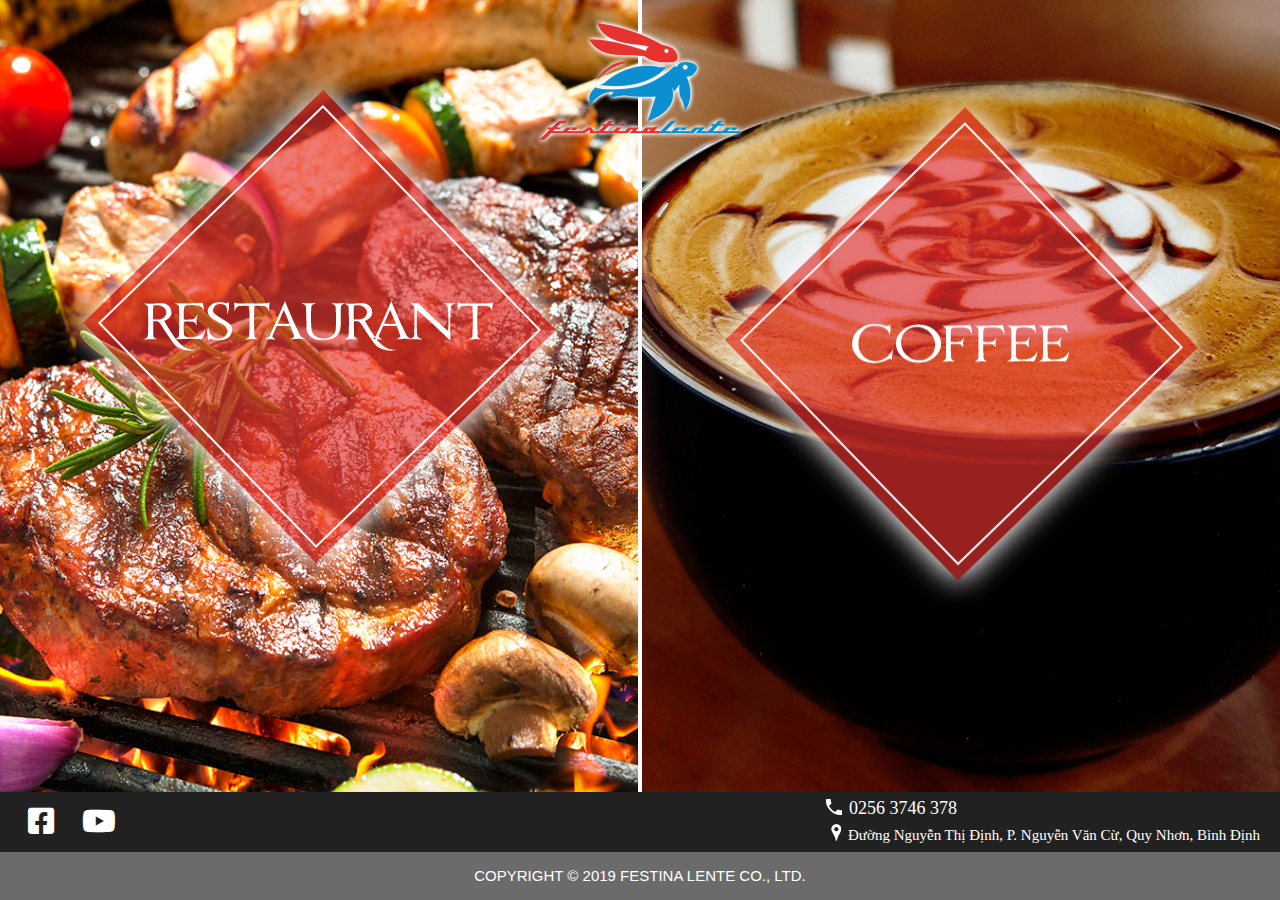
<file: index.html>
<!doctype html>
<html lang="vi">

<head>
  <meta charset="utf-8">
  <meta name="viewport" content="width=device-width, initial-scale=1.0">
  <meta name="format-detection" content="telephone=no">

  <title>FestinaLente</title>

  <!-- Keywords & Description -->
  <meta name="keywords" content="FestinaLente">
  <meta name="description" content="">
  <!-- End keywords & Description -->

  <!-- Favicon -->
  <link rel="shortcut icon" href="../assets/images/middlemen/fav.png" type="image/x-icon" />
  <!-- End favicon -->

  <!-- Css reset -->
  <link rel="stylesheet" type="text/css" href="assets/css/bootstrap.min.css">
  <link rel="stylesheet" type="text/css" href="assets/css/owl.carousel.css">
  <link rel="stylesheet" type="text/css" href="assets/css/nomalize.css">
  <link rel="stylesheet" type="text/css" href="assets/css/library.css">
  <link rel="stylesheet" type="text/css" href="assets/css/font-awesome.min.css">
  <link rel="stylesheet" type="text/css"
    href="https://cdnjs.cloudflare.com/ajax/libs/font-awesome/5.11.2/css/all.min.css">
  <link rel="stylesheet" type="text/css" href="style.css">
  <link rel="stylesheet" type="text/css" href="assets/css/reponsive.css">
  
  <!-- End css reset -->

  <!-- Css style -->

  <!-- End css style -->

</head>

<body>


  <!-- Header -->
  <header class="hd_middlemen">
    <h1>
      <a href="./index.html" class="hv-o">
        <img src="./assets/images/middlemen/mid_logo.png" alt="FestinaLente">
      </a>
    </h1>
    <!-- End h1 -->
  </header>
  <!-- End header -->

  <!-- Content -->
  <section id="sec_middlemen">
    <a href="./restaurant/index.html" class="a_res">
      <div class="mid_content">
        <img src="./assets/images/middlemen/mid_res_txt.jpg" alt="RESTAURANT" class="mid_txt">
        <h3 class="txt">Ẩm thực là sự kết hợp hài hòa tinh tế giữa hương vị đặc sắc của những <br class="midbr_pc">món ăn
          từ đất nước Việt Nam vui nhộn, cổ kính và từ xứ sở tràn ngập nắng mặt trời</h3>
      </div>
      <img src="./assets/images/middlemen/mid_res_man.jpg" alt="RESTAURANT" class="man_img">
    </a>
    <a href="./coffee/index.html" class="a_cafe">
      <div class="mid_content">
        <img src="./assets/images/middlemen/mid_cafe_txt.jpg" alt="COFFEE">
        <h3 class="txt">Với danh sách thức uống đa dạng cafe, trà sữa, cooktail, soda... <br class="midbr_pc">bạn sẽ có
          nhiều sự lựa chọn khác nhau cho mình, người thân và bạn bè</h3>
      </div>
      <img src="./assets/images/middlemen/mid_cafe_man.jpg" alt="COFFEE" class="man_img">
    </a>
  </section>
  <!-- End content -->

  <!-- Footer -->
  <footer class="ft_middlemen">
    <div class="all_ft">
      <div class="ft_dec">
        <div class="ft_sns">
          <a href="#"><i class="fab fa-facebook-square"></i></a>
          <a href="#"><i class="fab fa-youtube"></i></a>
        </div>
        <!-- End .ft_sns -->
        <div class="ft_address">
          <p><img src="./assets/images/middlemen/ft_tel.png" alt="TEL"><a href="tel:02563746378" class="link">0256 3746
              378</a></p>
          <p><img src="./assets/images/middlemen/ft_map.png" alt="MAP">Đường Nguyễn Thị Định, P. Nguyễn Văn Cừ, Quy
            Nhơn, Bình Định</p>
        </div>
        <!-- End .ft_address -->
      </div>
      <!-- End .ft_dec -->
      <div class="ft_copyright">
        COPYRIGHT © 2019 FESTINA LENTE CO., LTD.
      </div>
      <!-- End .ft_copyright -->
    </div>
    <!-- End .all_ft -->
  </footer>
  <!-- End footer -->




  <!-- Jquery library -->
  <script src="assets/js/jquery-3.4.1.js"></script>
  <script src="assets/js/bootstrap.min.js"></script>
  <script src="assets/js/owl.carousel.js"></script>
  <!-- End jquery library -->

  <script src="assets/js/script.js"></script>

</body>

</html>
</file>
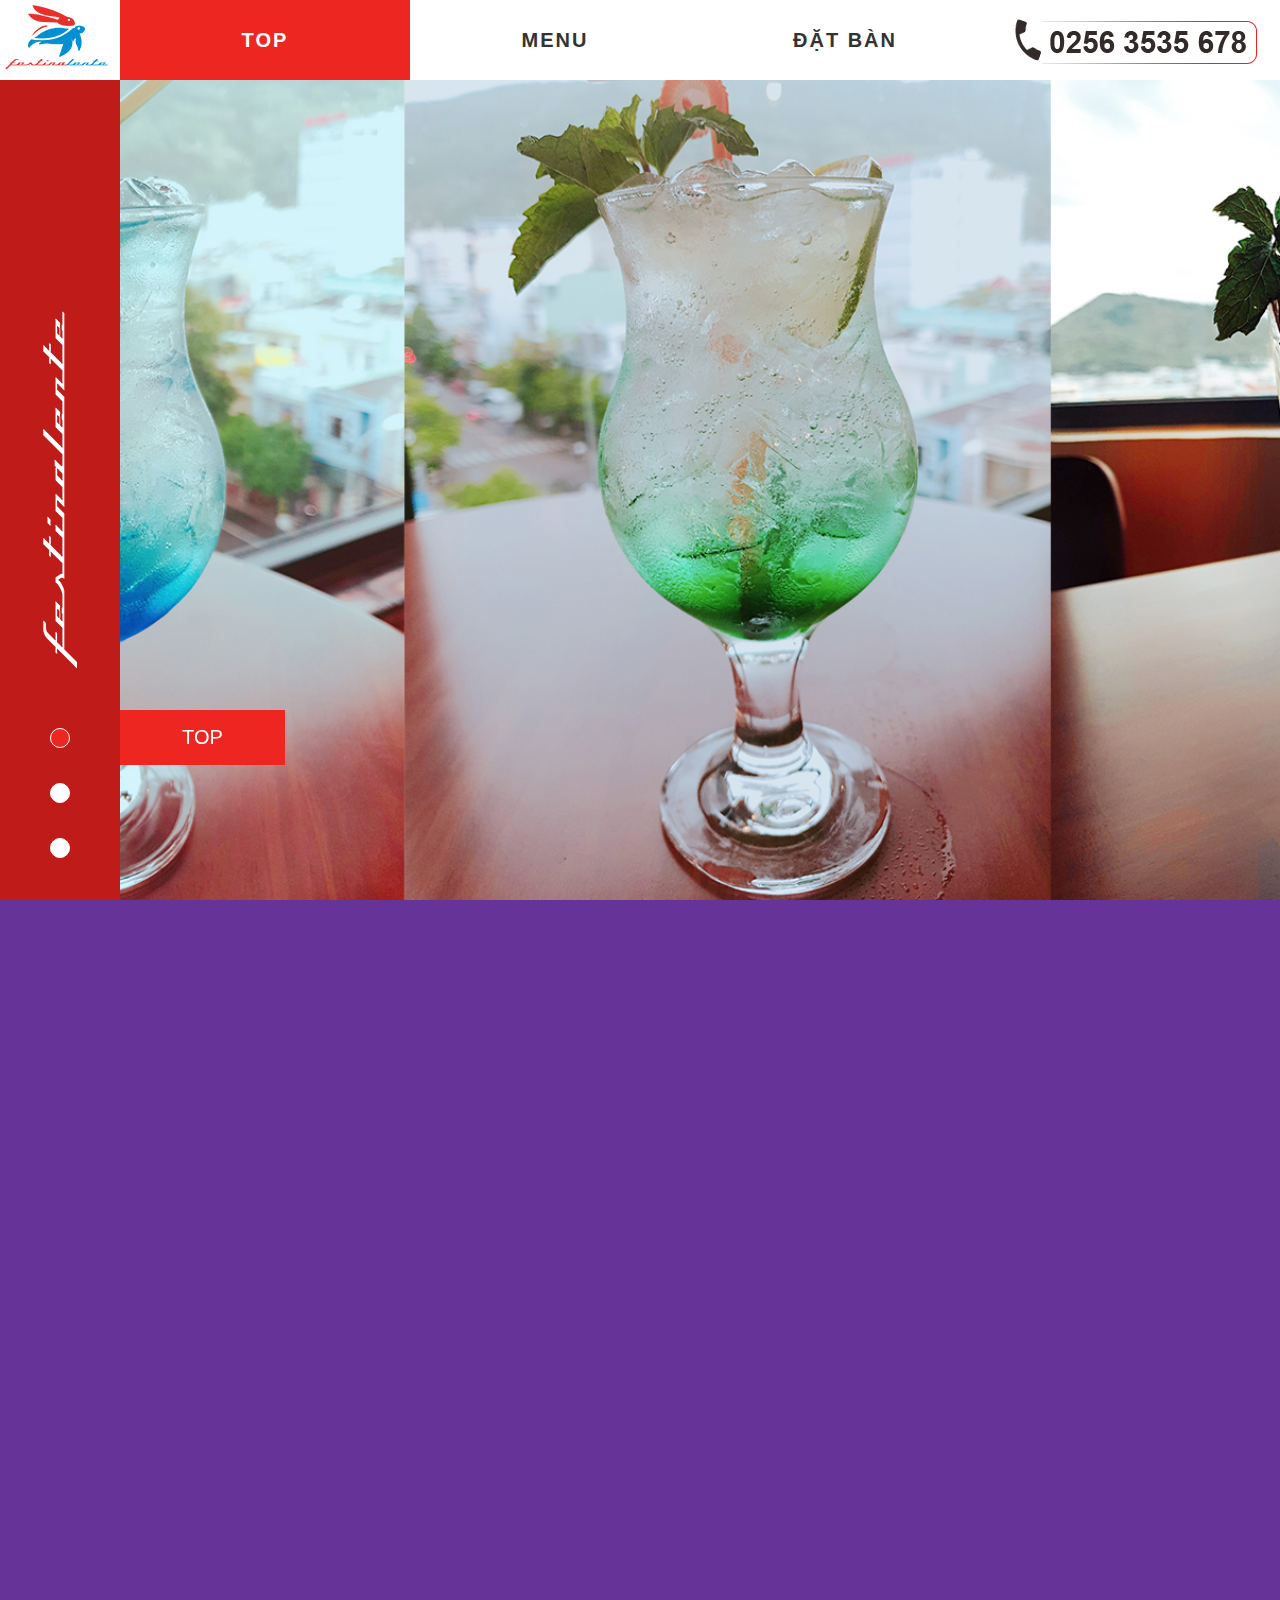
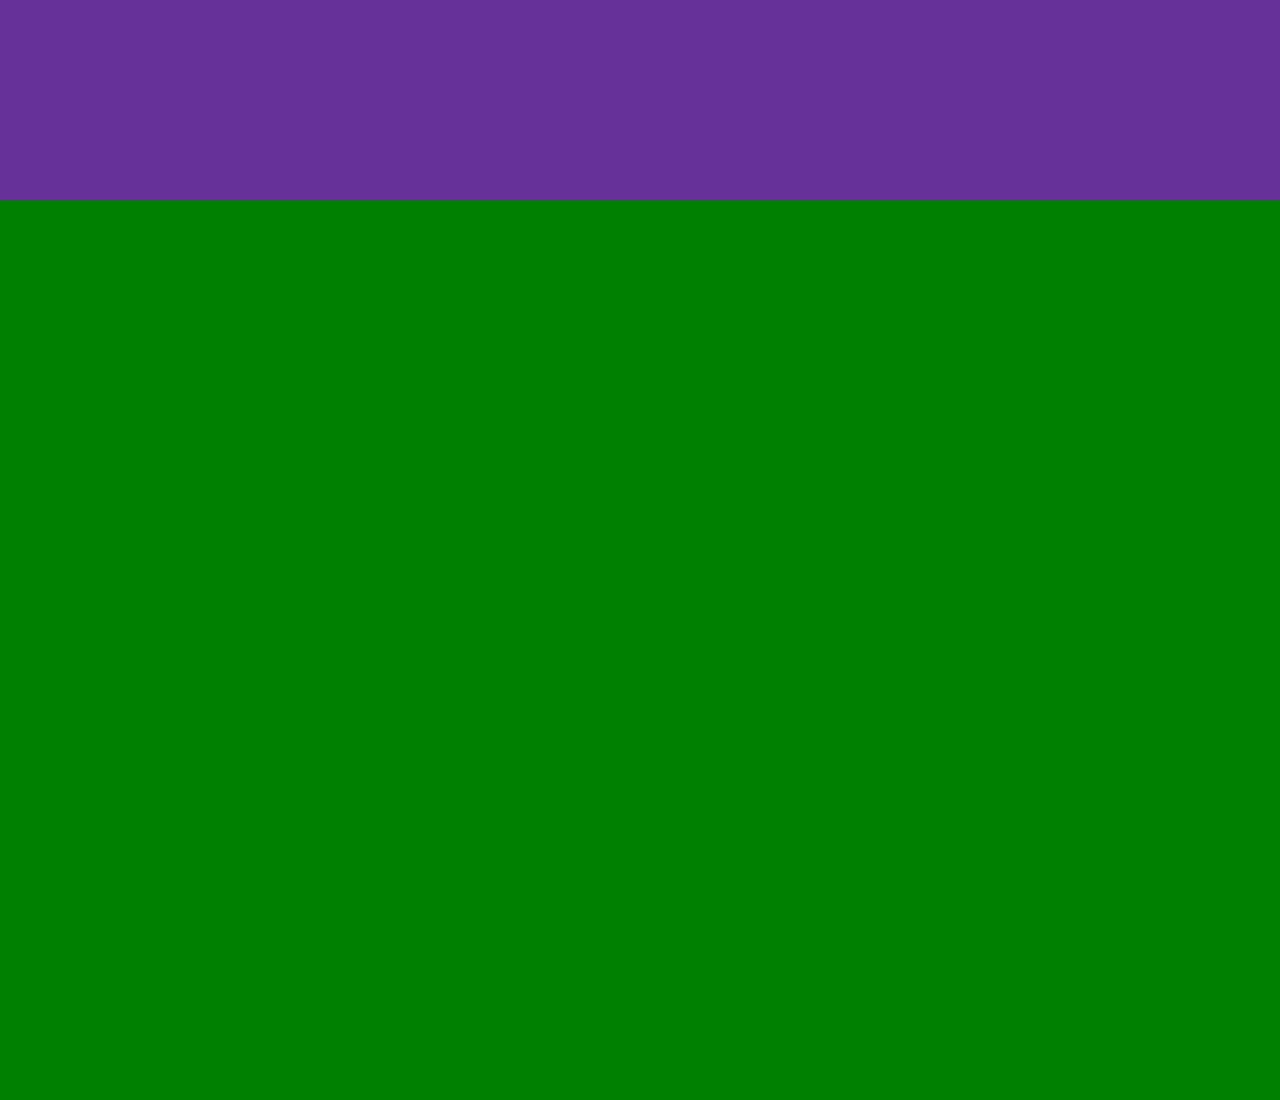
<file: coffee/index.html>
<!doctype html>
<html lang="vi">

<head>
  <meta charset="utf-8">
  <meta http-equiv="Content-Type" content="text/html; charset=utf-8" />
  <meta name="viewport" content="width=device-width, initial-scale=1.0">
  <meta name="format-detection" content="telephone=no">

  <title>COFFEE | FestinaLente</title>

  <!-- Keywords & Description -->
  <meta name="keywords" content="FestinaLente">
  <meta name="description" content="">
  <!-- End keywords & Description -->

  <!-- Favicon -->
  <link rel="shortcut icon" href="../assets/images/middlemen/fav.png" type="image/x-icon" />
  <!-- End favicon -->

  <!-- Css reset -->
  <link rel="stylesheet" type="text/css" href="../assets/css/bootstrap.min.css">
  <link rel="stylesheet" type="text/css" href="../assets/css/owl.carousel.css">
  <link rel="stylesheet" type="text/css" href="../assets/css/nomalize.css">
  <link rel="stylesheet" type="text/css" href="../assets/css/library.css">
  <link rel="stylesheet" type="text/css" href="../assets/css/font-awesome.min.css">
  <link rel="stylesheet" type="text/css"
    href="https://cdnjs.cloudflare.com/ajax/libs/font-awesome/5.11.2/css/all.min.css">
  <link rel="stylesheet" type="text/css" href="../style.css">
  <link rel="stylesheet" type="text/css" href="../assets/css/coffee.css">
  <link rel="stylesheet" type="text/css" href="../assets/css/reponsive.css">
  <!-- End css reset -->

  <!-- Css style -->

  <!-- End css style -->

</head>

<body>


  <!-- Header -->
  <header>
    <div id="logo">
      <a href="../index.html">
        <img src="../assets/images/coffee/logo.png" alt="festinalente">
      </a>
    </div>
    <div id="gnav" class="wfont">
      <ul>
        <li><a href="#top" class="active"><span>TOP</span><span>TOP</span></a></li>
        <li><a href="#menu"><span>MENU</span><span>MENU</span></a></li>
        <li><a href="#time"><span>ĐẶT BÀN</span><span>ĐẶT BÀN</span></a></li>
        <li><a href="tel:02563535678"><img src="../assets/images/coffee/phone.png" alt="02563535678"></a></li>
      </ul>
    </div>
  </header>
  <!-- End header -->
  <!-- Side bar -->
  <section>
    <div id="side-bar">
      <div id="bnr" class="bg-text"><a href="index.html"><img src="../assets/images/coffee/logo-sidebar.png"
            alt="logo"></a></div>
      <div class="wfont page-nav show">
        <ul>
          <li class="active"><a href="#top"></a><span>TOP</span></li>
          <li class=""><a href="#menu"></a><span>MENU</span></li>
          <li class=""><a href="#time"></a><span>ĐẶT BÀN</span></li>
        </ul>
      </div>
    </div>
  </section>
  <!-- End Side bar -->

  <!-- Content -->
  <section id="coffee_slide" class="testsec">
    <div class="all_slide">
      <div class="owl-carousel owl-theme">
        <div class="item" style="background-image: url(../assets/images/coffee/slide1.jpg);"></div>
        <div class="item" style="background-image: url(../assets/images/coffee/slide2.jpg);"></div>
        <div class="item" style="background-image: url(../assets/images/coffee/slide3.jpg);"></div>
      </div>
      <!-- End .owl-carousel -->
      <div class="slide_text">
        <div class="cont_slide">
          <div class="ov_hid">
            <div class="slide_title">Welcome to Festina Lente Coffee !</div>
          </div>
        </div>
        <!-- End .cont -->
      </div>
      <!-- End .slide_text -->
    </div>
    <!-- End .all_slide -->
  </section>

  <section class="testsec" style="height: 100vh; background: rebeccapurple">

  </section>
  <section class="testsec" style="height: 100vh; background: green">

  </section>
  <!-- End content -->

  <!-- Footer -->
  <footer>

  </footer>
  <!-- End footer -->




  <!-- Jquery library -->
  <script src="../assets/js/jquery-3.4.1.js"></script>
  <script src="../assets/js/bootstrap.min.js"></script>
  <script src="../assets/js/owl.carousel.js"></script>
  <!-- End jquery library -->

  <script src="../assets/js/script.js"></script>
</body>

</html>
</file>
<file: assets/css/nomalize.css>
html,body,div,span,object,iframe,h1,h2,h3,h4,h5,h6,p,blockquote,pre,abbr,address,cite,code,del,dfn,em,img,ins,kbd,q,samp,small,strong,sub,sup,var,b,i,dl,dt,dd,ol,ul,li,fieldset,form,label,legend,caption,tbody,tfoot,thead,article,aside,canvas,details,figcaption,figure,footer,header,hgroup,menu,nav,section,summary,time,mark,audio,video,param{margin:0;padding:0;border:0;outline:0;font-size:100%;vertical-align:baseline;background:transparent}body{line-height:1;background:#fff;color:#000}article,aside,canvas,details,figcaption,figure,footer,header,hgroup,menu,nav,section,summary{display:block}ul,li{list-style:none}img{vertical-align:top}h1,h2,h3,h4,h5{font-weight:400;font-size:inherit;margin:0;padding:0}blockquote,q{quotes:none}blockquote:before,blockquote:after,q:before,q:after{content:'';content:none}a{margin:0;padding:0;border:0;font-size:100%;vertical-align:baseline;background:transparent}img{border:outline:0px;outline:0}ins{background-color:#ff9;color:#000;text-decoration:none}mark{background-color:#ff9;color:#000;font-style:italic;font-weight:700}del{text-decoration:line-through}abbr[title],dfn[title]{border-bottom:1px dotted #000;cursor:help}table{border-collapse:collapse;border-spacing:0}hr{display:block;height:1px;border:0;border-top:1px solid #ccc;margin:1em 0;padding:0}input,select{vertical-align:middle}select,input,button,textarea,button{font:99% arial,helvetica,clean,sans-serif}table{font-size:inherit;font:100%}pre,code,kbd,samp,tt{font-family:monospace;*font-size:108%;line-height:100%}
</file>
<file: assets/css/library.css>
/*________________ padding ________________*/
.pd-0 { padding: 0px; }
.pd-1 { padding: 1px; }
.pd-2 { padding: 2px; }
.pd-3 { padding: 3px; }
.pd-4 { padding: 4px; }
.pd-5 { padding: 5px; }
.pd-6 { padding: 6px; }
.pd-7 { padding: 7px; }
.pd-8 { padding: 8px; }
.pd-9 { padding: 9px; }
.pd-10 { padding: 10px; }
.pd-11 { padding: 11px; }
.pd-12 { padding: 12px; }
.pd-13 { padding: 13px; }
.pd-14 { padding: 14px; }
.pd-15 { padding: 15px; }
.pd-16 { padding: 16px; }
.pd-17 { padding: 17px; }
.pd-18 { padding: 18px; }
.pd-19 { padding: 19px; }
.pd-20 { padding: 20px; }
.pd-21 { padding: 21px; }
.pd-22 { padding: 22px; }
.pd-23 { padding: 23px; }
.pd-24 { padding: 24px; }
.pd-25 { padding: 25px; }
.pd-26 { padding: 26px; }
.pd-27 { padding: 27px; }
.pd-28 { padding: 28px; }
.pd-29 { padding: 29px; }
.pd-30 { padding: 30px; }
.pd-31 { padding: 31px; }
.pd-32 { padding: 32px; }
.pd-33 { padding: 33px; }
.pd-34 { padding: 34px; }
.pd-35 { padding: 35px; }
.pd-36 { padding: 36px; }
.pd-37 { padding: 37px; }
.pd-38 { padding: 38px; }
.pd-39 { padding: 39px; }
.pd-40 { padding: 40px; }
.pd-41 { padding: 41px; }
.pd-42 { padding: 42px; }
.pd-43 { padding: 43px; }
.pd-44 { padding: 44px; }
.pd-45 { padding: 45px; }
.pd-46 { padding: 46px; }
.pd-47 { padding: 47px; }
.pd-48 { padding: 48px; }
.pd-49 { padding: 49px; }
.pd-50 { padding: 50px; }
.pd-51 { padding: 51px; }
.pd-52 { padding: 52px; }
.pd-53 { padding: 53px; }
.pd-54 { padding: 54px; }
.pd-55 { padding: 55px; }
.pd-56 { padding: 56px; }
.pd-57 { padding: 57px; }
.pd-58 { padding: 58px; }
.pd-59 { padding: 59px; }
.pd-60 { padding: 60px; }
.pd-61 { padding: 61px; }
.pd-62 { padding: 62px; }
.pd-63 { padding: 63px; }
.pd-64 { padding: 64px; }
.pd-65 { padding: 65px; }
.pd-66 { padding: 66px; }
.pd-67 { padding: 67px; }
.pd-68 { padding: 68px; }
.pd-69 { padding: 69px; }
.pd-70 { padding: 70px; }
.pd-71 { padding: 71px; }
.pd-72 { padding: 72px; }
.pd-73 { padding: 73px; }
.pd-74 { padding: 74px; }
.pd-75 { padding: 75px; }
.pd-76 { padding: 76px; }
.pd-77 { padding: 77px; }
.pd-78 { padding: 78px; }
.pd-79 { padding: 79px; }
.pd-80 { padding: 80px; }
.pd-81 { padding: 81px; }
.pd-82 { padding: 82px; }
.pd-83 { padding: 83px; }
.pd-84 { padding: 84px; }
.pd-85 { padding: 85px; }
.pd-86 { padding: 86px; }
.pd-87 { padding: 87px; }
.pd-88 { padding: 88px; }
.pd-89 { padding: 89px; }
.pd-90 { padding: 90px; }
.pd-91 { padding: 91px; }
.pd-92 { padding: 92px; }
.pd-93 { padding: 93px; }
.pd-94 { padding: 94px; }
.pd-95 { padding: 95px; }
.pd-96 { padding: 96px; }
.pd-97 { padding: 97px; }
.pd-98 { padding: 98px; }
.pd-99 { padding: 99px; }
.pd-100 { padding: 100px; }
/*________________ padding left ________________*/
.pdl-0 { padding-left: 0px; }
.pdl-1 { padding-left: 1px; }
.pdl-2 { padding-left: 2px; }
.pdl-3 { padding-left: 3px; }
.pdl-4 { padding-left: 4px; }
.pdl-5 { padding-left: 5px; }
.pdl-6 { padding-left: 6px; }
.pdl-7 { padding-left: 7px; }
.pdl-8 { padding-left: 8px; }
.pdl-9 { padding-left: 9px; }
.pdl-10 { padding-left: 10px; }
.pdl-11 { padding-left: 11px; }
.pdl-12 { padding-left: 12px; }
.pdl-13 { padding-left: 13px; }
.pdl-14 { padding-left: 14px; }
.pdl-15 { padding-left: 15px; }
.pdl-16 { padding-left: 16px; }
.pdl-17 { padding-left: 17px; }
.pdl-18 { padding-left: 18px; }
.pdl-19 { padding-left: 19px; }
.pdl-20 { padding-left: 20px; }
.pdl-21 { padding-left: 21px; }
.pdl-22 { padding-left: 22px; }
.pdl-23 { padding-left: 23px; }
.pdl-24 { padding-left: 24px; }
.pdl-25 { padding-left: 25px; }
.pdl-26 { padding-left: 26px; }
.pdl-27 { padding-left: 27px; }
.pdl-28 { padding-left: 28px; }
.pdl-29 { padding-left: 29px; }
.pdl-30 { padding-left: 30px; }
.pdl-31 { padding-left: 31px; }
.pdl-32 { padding-left: 32px; }
.pdl-33 { padding-left: 33px; }
.pdl-34 { padding-left: 34px; }
.pdl-35 { padding-left: 35px; }
.pdl-36 { padding-left: 36px; }
.pdl-37 { padding-left: 37px; }
.pdl-38 { padding-left: 38px; }
.pdl-39 { padding-left: 39px; }
.pdl-40 { padding-left: 40px; }
.pdl-41 { padding-left: 41px; }
.pdl-42 { padding-left: 42px; }
.pdl-43 { padding-left: 43px; }
.pdl-44 { padding-left: 44px; }
.pdl-45 { padding-left: 45px; }
.pdl-46 { padding-left: 46px; }
.pdl-47 { padding-left: 47px; }
.pdl-48 { padding-left: 48px; }
.pdl-49 { padding-left: 49px; }
.pdl-50 { padding-left: 50px; }
.pdl-51 { padding-left: 51px; }
.pdl-52 { padding-left: 52px; }
.pdl-53 { padding-left: 53px; }
.pdl-54 { padding-left: 54px; }
.pdl-55 { padding-left: 55px; }
.pdl-56 { padding-left: 56px; }
.pdl-57 { padding-left: 57px; }
.pdl-58 { padding-left: 58px; }
.pdl-59 { padding-left: 59px; }
.pdl-60 { padding-left: 60px; }
.pdl-61 { padding-left: 61px; }
.pdl-62 { padding-left: 62px; }
.pdl-63 { padding-left: 63px; }
.pdl-64 { padding-left: 64px; }
.pdl-65 { padding-left: 65px; }
.pdl-66 { padding-left: 66px; }
.pdl-67 { padding-left: 67px; }
.pdl-68 { padding-left: 68px; }
.pdl-69 { padding-left: 69px; }
.pdl-70 { padding-left: 70px; }
.pdl-71 { padding-left: 71px; }
.pdl-72 { padding-left: 72px; }
.pdl-73 { padding-left: 73px; }
.pdl-74 { padding-left: 74px; }
.pdl-75 { padding-left: 75px; }
.pdl-76 { padding-left: 76px; }
.pdl-77 { padding-left: 77px; }
.pdl-78 { padding-left: 78px; }
.pdl-79 { padding-left: 79px; }
.pdl-80 { padding-left: 80px; }
.pdl-81 { padding-left: 81px; }
.pdl-82 { padding-left: 82px; }
.pdl-83 { padding-left: 83px; }
.pdl-84 { padding-left: 84px; }
.pdl-85 { padding-left: 85px; }
.pdl-86 { padding-left: 86px; }
.pdl-87 { padding-left: 87px; }
.pdl-88 { padding-left: 88px; }
.pdl-89 { padding-left: 89px; }
.pdl-90 { padding-left: 90px; }
.pdl-91 { padding-left: 91px; }
.pdl-92 { padding-left: 92px; }
.pdl-93 { padding-left: 93px; }
.pdl-94 { padding-left: 94px; }
.pdl-95 { padding-left: 95px; }
.pdl-96 { padding-left: 96px; }
.pdl-97 { padding-left: 97px; }
.pdl-98 { padding-left: 98px; }
.pdl-99 { padding-left: 99px; }
.pdl-100 { padding-left: 100px; }
/*________________ padding right ________________*/
.pdr-0 { padding-right: 0px; }
.pdr-1 { padding-right: 1px; }
.pdr-2 { padding-right: 2px; }
.pdr-3 { padding-right: 3px; }
.pdr-4 { padding-right: 4px; }
.pdr-5 { padding-right: 5px; }
.pdr-6 { padding-right: 6px; }
.pdr-7 { padding-right: 7px; }
.pdr-8 { padding-right: 8px; }
.pdr-9 { padding-right: 9px; }
.pdr-10 { padding-right: 10px; }
.pdr-11 { padding-right: 11px; }
.pdr-12 { padding-right: 12px; }
.pdr-13 { padding-right: 13px; }
.pdr-14 { padding-right: 14px; }
.pdr-15 { padding-right: 15px; }
.pdr-16 { padding-right: 16px; }
.pdr-17 { padding-right: 17px; }
.pdr-18 { padding-right: 18px; }
.pdr-19 { padding-right: 19px; }
.pdr-20 { padding-right: 20px; }
.pdr-21 { padding-right: 21px; }
.pdr-22 { padding-right: 22px; }
.pdr-23 { padding-right: 23px; }
.pdr-24 { padding-right: 24px; }
.pdr-25 { padding-right: 25px; }
.pdr-26 { padding-right: 26px; }
.pdr-27 { padding-right: 27px; }
.pdr-28 { padding-right: 28px; }
.pdr-29 { padding-right: 29px; }
.pdr-30 { padding-right: 30px; }
.pdr-31 { padding-right: 31px; }
.pdr-32 { padding-right: 32px; }
.pdr-33 { padding-right: 33px; }
.pdr-34 { padding-right: 34px; }
.pdr-35 { padding-right: 35px; }
.pdr-36 { padding-right: 36px; }
.pdr-37 { padding-right: 37px; }
.pdr-38 { padding-right: 38px; }
.pdr-39 { padding-right: 39px; }
.pdr-40 { padding-right: 40px; }
.pdr-41 { padding-right: 41px; }
.pdr-42 { padding-right: 42px; }
.pdr-43 { padding-right: 43px; }
.pdr-44 { padding-right: 44px; }
.pdr-45 { padding-right: 45px; }
.pdr-46 { padding-right: 46px; }
.pdr-47 { padding-right: 47px; }
.pdr-48 { padding-right: 48px; }
.pdr-49 { padding-right: 49px; }
.pdr-50 { padding-right: 50px; }
.pdr-51 { padding-right: 51px; }
.pdr-52 { padding-right: 52px; }
.pdr-53 { padding-right: 53px; }
.pdr-54 { padding-right: 54px; }
.pdr-55 { padding-right: 55px; }
.pdr-56 { padding-right: 56px; }
.pdr-57 { padding-right: 57px; }
.pdr-58 { padding-right: 58px; }
.pdr-59 { padding-right: 59px; }
.pdr-60 { padding-right: 60px; }
.pdr-61 { padding-right: 61px; }
.pdr-62 { padding-right: 62px; }
.pdr-63 { padding-right: 63px; }
.pdr-64 { padding-right: 64px; }
.pdr-65 { padding-right: 65px; }
.pdr-66 { padding-right: 66px; }
.pdr-67 { padding-right: 67px; }
.pdr-68 { padding-right: 68px; }
.pdr-69 { padding-right: 69px; }
.pdr-70 { padding-right: 70px; }
.pdr-71 { padding-right: 71px; }
.pdr-72 { padding-right: 72px; }
.pdr-73 { padding-right: 73px; }
.pdr-74 { padding-right: 74px; }
.pdr-75 { padding-right: 75px; }
.pdr-76 { padding-right: 76px; }
.pdr-77 { padding-right: 77px; }
.pdr-78 { padding-right: 78px; }
.pdr-79 { padding-right: 79px; }
.pdr-80 { padding-right: 80px; }
.pdr-81 { padding-right: 81px; }
.pdr-82 { padding-right: 82px; }
.pdr-83 { padding-right: 83px; }
.pdr-84 { padding-right: 84px; }
.pdr-85 { padding-right: 85px; }
.pdr-86 { padding-right: 86px; }
.pdr-87 { padding-right: 87px; }
.pdr-88 { padding-right: 88px; }
.pdr-89 { padding-right: 89px; }
.pdr-90 { padding-right: 90px; }
.pdr-91 { padding-right: 91px; }
.pdr-92 { padding-right: 92px; }
.pdr-93 { padding-right: 93px; }
.pdr-94 { padding-right: 94px; }
.pdr-95 { padding-right: 95px; }
.pdr-96 { padding-right: 96px; }
.pdr-97 { padding-right: 97px; }
.pdr-98 { padding-right: 98px; }
.pdr-99 { padding-right: 99px; }
.pdr-100 { padding-right: 100px; }
/*________________ padding top ________________*/
.pdt-0 { padding-top: 0px; }
.pdt-1 { padding-top: 1px; }
.pdt-2 { padding-top: 2px; }
.pdt-3 { padding-top: 3px; }
.pdt-4 { padding-top: 4px; }
.pdt-5 { padding-top: 5px; }
.pdt-6 { padding-top: 6px; }
.pdt-7 { padding-top: 7px; }
.pdt-8 { padding-top: 8px; }
.pdt-9 { padding-top: 9px; }
.pdt-10 { padding-top: 10px; }
.pdt-11 { padding-top: 11px; }
.pdt-12 { padding-top: 12px; }
.pdt-13 { padding-top: 13px; }
.pdt-14 { padding-top: 14px; }
.pdt-15 { padding-top: 15px; }
.pdt-16 { padding-top: 16px; }
.pdt-17 { padding-top: 17px; }
.pdt-18 { padding-top: 18px; }
.pdt-19 { padding-top: 19px; }
.pdt-20 { padding-top: 20px; }
.pdt-21 { padding-top: 21px; }
.pdt-22 { padding-top: 22px; }
.pdt-23 { padding-top: 23px; }
.pdt-24 { padding-top: 24px; }
.pdt-25 { padding-top: 25px; }
.pdt-26 { padding-top: 26px; }
.pdt-27 { padding-top: 27px; }
.pdt-28 { padding-top: 28px; }
.pdt-29 { padding-top: 29px; }
.pdt-30 { padding-top: 30px; }
.pdt-31 { padding-top: 31px; }
.pdt-32 { padding-top: 32px; }
.pdt-33 { padding-top: 33px; }
.pdt-34 { padding-top: 34px; }
.pdt-35 { padding-top: 35px; }
.pdt-36 { padding-top: 36px; }
.pdt-37 { padding-top: 37px; }
.pdt-38 { padding-top: 38px; }
.pdt-39 { padding-top: 39px; }
.pdt-40 { padding-top: 40px; }
.pdt-41 { padding-top: 41px; }
.pdt-42 { padding-top: 42px; }
.pdt-43 { padding-top: 43px; }
.pdt-44 { padding-top: 44px; }
.pdt-45 { padding-top: 45px; }
.pdt-46 { padding-top: 46px; }
.pdt-47 { padding-top: 47px; }
.pdt-48 { padding-top: 48px; }
.pdt-49 { padding-top: 49px; }
.pdt-50 { padding-top: 50px; }
.pdt-51 { padding-top: 51px; }
.pdt-52 { padding-top: 52px; }
.pdt-53 { padding-top: 53px; }
.pdt-54 { padding-top: 54px; }
.pdt-55 { padding-top: 55px; }
.pdt-56 { padding-top: 56px; }
.pdt-57 { padding-top: 57px; }
.pdt-58 { padding-top: 58px; }
.pdt-59 { padding-top: 59px; }
.pdt-60 { padding-top: 60px; }
.pdt-61 { padding-top: 61px; }
.pdt-62 { padding-top: 62px; }
.pdt-63 { padding-top: 63px; }
.pdt-64 { padding-top: 64px; }
.pdt-65 { padding-top: 65px; }
.pdt-66 { padding-top: 66px; }
.pdt-67 { padding-top: 67px; }
.pdt-68 { padding-top: 68px; }
.pdt-69 { padding-top: 69px; }
.pdt-70 { padding-top: 70px; }
.pdt-71 { padding-top: 71px; }
.pdt-72 { padding-top: 72px; }
.pdt-73 { padding-top: 73px; }
.pdt-74 { padding-top: 74px; }
.pdt-75 { padding-top: 75px; }
.pdt-76 { padding-top: 76px; }
.pdt-77 { padding-top: 77px; }
.pdt-78 { padding-top: 78px; }
.pdt-79 { padding-top: 79px; }
.pdt-80 { padding-top: 80px; }
.pdt-81 { padding-top: 81px; }
.pdt-82 { padding-top: 82px; }
.pdt-83 { padding-top: 83px; }
.pdt-84 { padding-top: 84px; }
.pdt-85 { padding-top: 85px; }
.pdt-86 { padding-top: 86px; }
.pdt-87 { padding-top: 87px; }
.pdt-88 { padding-top: 88px; }
.pdt-89 { padding-top: 89px; }
.pdt-90 { padding-top: 90px; }
.pdt-91 { padding-top: 91px; }
.pdt-92 { padding-top: 92px; }
.pdt-93 { padding-top: 93px; }
.pdt-94 { padding-top: 94px; }
.pdt-95 { padding-top: 95px; }
.pdt-96 { padding-top: 96px; }
.pdt-97 { padding-top: 97px; }
.pdt-98 { padding-top: 98px; }
.pdt-99 { padding-top: 99px; }
.pdt-100 { padding-top: 100px; }
/*________________ padding bottom ________________*/
.pdb-0 { padding-bottom: 0px; }
.pdb-1 { padding-bottom: 1px; }
.pdb-2 { padding-bottom: 2px; }
.pdb-3 { padding-bottom: 3px; }
.pdb-4 { padding-bottom: 4px; }
.pdb-5 { padding-bottom: 5px; }
.pdb-6 { padding-bottom: 6px; }
.pdb-7 { padding-bottom: 7px; }
.pdb-8 { padding-bottom: 8px; }
.pdb-9 { padding-bottom: 9px; }
.pdb-10 { padding-bottom: 10px; }
.pdb-11 { padding-bottom: 11px; }
.pdb-12 { padding-bottom: 12px; }
.pdb-13 { padding-bottom: 13px; }
.pdb-14 { padding-bottom: 14px; }
.pdb-15 { padding-bottom: 15px; }
.pdb-16 { padding-bottom: 16px; }
.pdb-17 { padding-bottom: 17px; }
.pdb-18 { padding-bottom: 18px; }
.pdb-19 { padding-bottom: 19px; }
.pdb-20 { padding-bottom: 20px; }
.pdb-21 { padding-bottom: 21px; }
.pdb-22 { padding-bottom: 22px; }
.pdb-23 { padding-bottom: 23px; }
.pdb-24 { padding-bottom: 24px; }
.pdb-25 { padding-bottom: 25px; }
.pdb-26 { padding-bottom: 26px; }
.pdb-27 { padding-bottom: 27px; }
.pdb-28 { padding-bottom: 28px; }
.pdb-29 { padding-bottom: 29px; }
.pdb-30 { padding-bottom: 30px; }
.pdb-31 { padding-bottom: 31px; }
.pdb-32 { padding-bottom: 32px; }
.pdb-33 { padding-bottom: 33px; }
.pdb-34 { padding-bottom: 34px; }
.pdb-35 { padding-bottom: 35px; }
.pdb-36 { padding-bottom: 36px; }
.pdb-37 { padding-bottom: 37px; }
.pdb-38 { padding-bottom: 38px; }
.pdb-39 { padding-bottom: 39px; }
.pdb-40 { padding-bottom: 40px; }
.pdb-41 { padding-bottom: 41px; }
.pdb-42 { padding-bottom: 42px; }
.pdb-43 { padding-bottom: 43px; }
.pdb-44 { padding-bottom: 44px; }
.pdb-45 { padding-bottom: 45px; }
.pdb-46 { padding-bottom: 46px; }
.pdb-47 { padding-bottom: 47px; }
.pdb-48 { padding-bottom: 48px; }
.pdb-49 { padding-bottom: 49px; }
.pdb-50 { padding-bottom: 50px; }
.pdb-51 { padding-bottom: 51px; }
.pdb-52 { padding-bottom: 52px; }
.pdb-53 { padding-bottom: 53px; }
.pdb-54 { padding-bottom: 54px; }
.pdb-55 { padding-bottom: 55px; }
.pdb-56 { padding-bottom: 56px; }
.pdb-57 { padding-bottom: 57px; }
.pdb-58 { padding-bottom: 58px; }
.pdb-59 { padding-bottom: 59px; }
.pdb-60 { padding-bottom: 60px; }
.pdb-61 { padding-bottom: 61px; }
.pdb-62 { padding-bottom: 62px; }
.pdb-63 { padding-bottom: 63px; }
.pdb-64 { padding-bottom: 64px; }
.pdb-65 { padding-bottom: 65px; }
.pdb-66 { padding-bottom: 66px; }
.pdb-67 { padding-bottom: 67px; }
.pdb-68 { padding-bottom: 68px; }
.pdb-69 { padding-bottom: 69px; }
.pdb-70 { padding-bottom: 70px; }
.pdb-71 { padding-bottom: 71px; }
.pdb-72 { padding-bottom: 72px; }
.pdb-73 { padding-bottom: 73px; }
.pdb-74 { padding-bottom: 74px; }
.pdb-75 { padding-bottom: 75px; }
.pdb-76 { padding-bottom: 76px; }
.pdb-77 { padding-bottom: 77px; }
.pdb-78 { padding-bottom: 78px; }
.pdb-79 { padding-bottom: 79px; }
.pdb-80 { padding-bottom: 80px; }
.pdb-81 { padding-bottom: 81px; }
.pdb-82 { padding-bottom: 82px; }
.pdb-83 { padding-bottom: 83px; }
.pdb-84 { padding-bottom: 84px; }
.pdb-85 { padding-bottom: 85px; }
.pdb-86 { padding-bottom: 86px; }
.pdb-87 { padding-bottom: 87px; }
.pdb-88 { padding-bottom: 88px; }
.pdb-89 { padding-bottom: 89px; }
.pdb-90 { padding-bottom: 90px; }
.pdb-91 { padding-bottom: 91px; }
.pdb-92 { padding-bottom: 92px; }
.pdb-93 { padding-bottom: 93px; }
.pdb-94 { padding-bottom: 94px; }
.pdb-95 { padding-bottom: 95px; }
.pdb-96 { padding-bottom: 96px; }
.pdb-97 { padding-bottom: 97px; }
.pdb-98 { padding-bottom: 98px; }
.pdb-99 { padding-bottom: 99px; }
.pdb-100 { padding-bottom: 100px; }

/*________________ margin ________________*/
.mg-0 { margin: 0px; }
.mg-1 { margin: 1px; }
.mg-2 { margin: 2px; }
.mg-3 { margin: 3px; }
.mg-4 { margin: 4px; }
.mg-5 { margin: 5px; }
.mg-6 { margin: 6px; }
.mg-7 { margin: 7px; }
.mg-8 { margin: 8px; }
.mg-9 { margin: 9px; }
.mg-10 { margin: 10px; }
.mg-11 { margin: 11px; }
.mg-12 { margin: 12px; }
.mg-13 { margin: 13px; }
.mg-14 { margin: 14px; }
.mg-15 { margin: 15px; }
.mg-16 { margin: 16px; }
.mg-17 { margin: 17px; }
.mg-18 { margin: 18px; }
.mg-19 { margin: 19px; }
.mg-20 { margin: 20px; }
.mg-21 { margin: 21px; }
.mg-22 { margin: 22px; }
.mg-23 { margin: 23px; }
.mg-24 { margin: 24px; }
.mg-25 { margin: 25px; }
.mg-26 { margin: 26px; }
.mg-27 { margin: 27px; }
.mg-28 { margin: 28px; }
.mg-29 { margin: 29px; }
.mg-30 { margin: 30px; }
.mg-31 { margin: 31px; }
.mg-32 { margin: 32px; }
.mg-33 { margin: 33px; }
.mg-34 { margin: 34px; }
.mg-35 { margin: 35px; }
.mg-36 { margin: 36px; }
.mg-37 { margin: 37px; }
.mg-38 { margin: 38px; }
.mg-39 { margin: 39px; }
.mg-40 { margin: 40px; }
.mg-41 { margin: 41px; }
.mg-42 { margin: 42px; }
.mg-43 { margin: 43px; }
.mg-44 { margin: 44px; }
.mg-45 { margin: 45px; }
.mg-46 { margin: 46px; }
.mg-47 { margin: 47px; }
.mg-48 { margin: 48px; }
.mg-49 { margin: 49px; }
.mg-50 { margin: 50px; }
.mg-51 { margin: 51px; }
.mg-52 { margin: 52px; }
.mg-53 { margin: 53px; }
.mg-54 { margin: 54px; }
.mg-55 { margin: 55px; }
.mg-56 { margin: 56px; }
.mg-57 { margin: 57px; }
.mg-58 { margin: 58px; }
.mg-59 { margin: 59px; }
.mg-60 { margin: 60px; }
.mg-61 { margin: 61px; }
.mg-62 { margin: 62px; }
.mg-63 { margin: 63px; }
.mg-64 { margin: 64px; }
.mg-65 { margin: 65px; }
.mg-66 { margin: 66px; }
.mg-67 { margin: 67px; }
.mg-68 { margin: 68px; }
.mg-69 { margin: 69px; }
.mg-70 { margin: 70px; }
.mg-71 { margin: 71px; }
.mg-72 { margin: 72px; }
.mg-73 { margin: 73px; }
.mg-74 { margin: 74px; }
.mg-75 { margin: 75px; }
.mg-76 { margin: 76px; }
.mg-77 { margin: 77px; }
.mg-78 { margin: 78px; }
.mg-79 { margin: 79px; }
.mg-80 { margin: 80px; }
.mg-81 { margin: 81px; }
.mg-82 { margin: 82px; }
.mg-83 { margin: 83px; }
.mg-84 { margin: 84px; }
.mg-85 { margin: 85px; }
.mg-86 { margin: 86px; }
.mg-87 { margin: 87px; }
.mg-88 { margin: 88px; }
.mg-89 { margin: 89px; }
.mg-90 { margin: 90px; }
.mg-91 { margin: 91px; }
.mg-92 { margin: 92px; }
.mg-93 { margin: 93px; }
.mg-94 { margin: 94px; }
.mg-95 { margin: 95px; }
.mg-96 { margin: 96px; }
.mg-97 { margin: 97px; }
.mg-98 { margin: 98px; }
.mg-99 { margin: 99px; }
.mg-100 { margin: 100px; }
/*________________ margin left ________________*/
.mgl-0 { margin-left: 0px; }
.mgl-1 { margin-left: 1px; }
.mgl-2 { margin-left: 2px; }
.mgl-3 { margin-left: 3px; }
.mgl-4 { margin-left: 4px; }
.mgl-5 { margin-left: 5px; }
.mgl-6 { margin-left: 6px; }
.mgl-7 { margin-left: 7px; }
.mgl-8 { margin-left: 8px; }
.mgl-9 { margin-left: 9px; }
.mgl-10 { margin-left: 10px; }
.mgl-11 { margin-left: 11px; }
.mgl-12 { margin-left: 12px; }
.mgl-13 { margin-left: 13px; }
.mgl-14 { margin-left: 14px; }
.mgl-15 { margin-left: 15px; }
.mgl-16 { margin-left: 16px; }
.mgl-17 { margin-left: 17px; }
.mgl-18 { margin-left: 18px; }
.mgl-19 { margin-left: 19px; }
.mgl-20 { margin-left: 20px; }
.mgl-21 { margin-left: 21px; }
.mgl-22 { margin-left: 22px; }
.mgl-23 { margin-left: 23px; }
.mgl-24 { margin-left: 24px; }
.mgl-25 { margin-left: 25px; }
.mgl-26 { margin-left: 26px; }
.mgl-27 { margin-left: 27px; }
.mgl-28 { margin-left: 28px; }
.mgl-29 { margin-left: 29px; }
.mgl-30 { margin-left: 30px; }
.mgl-31 { margin-left: 31px; }
.mgl-32 { margin-left: 32px; }
.mgl-33 { margin-left: 33px; }
.mgl-34 { margin-left: 34px; }
.mgl-35 { margin-left: 35px; }
.mgl-36 { margin-left: 36px; }
.mgl-37 { margin-left: 37px; }
.mgl-38 { margin-left: 38px; }
.mgl-39 { margin-left: 39px; }
.mgl-40 { margin-left: 40px; }
.mgl-41 { margin-left: 41px; }
.mgl-42 { margin-left: 42px; }
.mgl-43 { margin-left: 43px; }
.mgl-44 { margin-left: 44px; }
.mgl-45 { margin-left: 45px; }
.mgl-46 { margin-left: 46px; }
.mgl-47 { margin-left: 47px; }
.mgl-48 { margin-left: 48px; }
.mgl-49 { margin-left: 49px; }
.mgl-50 { margin-left: 50px; }
.mgl-51 { margin-left: 51px; }
.mgl-52 { margin-left: 52px; }
.mgl-53 { margin-left: 53px; }
.mgl-54 { margin-left: 54px; }
.mgl-55 { margin-left: 55px; }
.mgl-56 { margin-left: 56px; }
.mgl-57 { margin-left: 57px; }
.mgl-58 { margin-left: 58px; }
.mgl-59 { margin-left: 59px; }
.mgl-60 { margin-left: 60px; }
.mgl-61 { margin-left: 61px; }
.mgl-62 { margin-left: 62px; }
.mgl-63 { margin-left: 63px; }
.mgl-64 { margin-left: 64px; }
.mgl-65 { margin-left: 65px; }
.mgl-66 { margin-left: 66px; }
.mgl-67 { margin-left: 67px; }
.mgl-68 { margin-left: 68px; }
.mgl-69 { margin-left: 69px; }
.mgl-70 { margin-left: 70px; }
.mgl-71 { margin-left: 71px; }
.mgl-72 { margin-left: 72px; }
.mgl-73 { margin-left: 73px; }
.mgl-74 { margin-left: 74px; }
.mgl-75 { margin-left: 75px; }
.mgl-76 { margin-left: 76px; }
.mgl-77 { margin-left: 77px; }
.mgl-78 { margin-left: 78px; }
.mgl-79 { margin-left: 79px; }
.mgl-80 { margin-left: 80px; }
.mgl-81 { margin-left: 81px; }
.mgl-82 { margin-left: 82px; }
.mgl-83 { margin-left: 83px; }
.mgl-84 { margin-left: 84px; }
.mgl-85 { margin-left: 85px; }
.mgl-86 { margin-left: 86px; }
.mgl-87 { margin-left: 87px; }
.mgl-88 { margin-left: 88px; }
.mgl-89 { margin-left: 89px; }
.mgl-90 { margin-left: 90px; }
.mgl-91 { margin-left: 91px; }
.mgl-92 { margin-left: 92px; }
.mgl-93 { margin-left: 93px; }
.mgl-94 { margin-left: 94px; }
.mgl-95 { margin-left: 95px; }
.mgl-96 { margin-left: 96px; }
.mgl-97 { margin-left: 97px; }
.mgl-98 { margin-left: 98px; }
.mgl-99 { margin-left: 99px; }
.mgl-100 { margin-left: 100px; }
/*________________ margin right ________________*/
.mgr-0 { margin-right: 0px; }
.mgr-1 { margin-right: 1px; }
.mgr-2 { margin-right: 2px; }
.mgr-3 { margin-right: 3px; }
.mgr-4 { margin-right: 4px; }
.mgr-5 { margin-right: 5px; }
.mgr-6 { margin-right: 6px; }
.mgr-7 { margin-right: 7px; }
.mgr-8 { margin-right: 8px; }
.mgr-9 { margin-right: 9px; }
.mgr-10 { margin-right: 10px; }
.mgr-11 { margin-right: 11px; }
.mgr-12 { margin-right: 12px; }
.mgr-13 { margin-right: 13px; }
.mgr-14 { margin-right: 14px; }
.mgr-15 { margin-right: 15px; }
.mgr-16 { margin-right: 16px; }
.mgr-17 { margin-right: 17px; }
.mgr-18 { margin-right: 18px; }
.mgr-19 { margin-right: 19px; }
.mgr-20 { margin-right: 20px; }
.mgr-21 { margin-right: 21px; }
.mgr-22 { margin-right: 22px; }
.mgr-23 { margin-right: 23px; }
.mgr-24 { margin-right: 24px; }
.mgr-25 { margin-right: 25px; }
.mgr-26 { margin-right: 26px; }
.mgr-27 { margin-right: 27px; }
.mgr-28 { margin-right: 28px; }
.mgr-29 { margin-right: 29px; }
.mgr-30 { margin-right: 30px; }
.mgr-31 { margin-right: 31px; }
.mgr-32 { margin-right: 32px; }
.mgr-33 { margin-right: 33px; }
.mgr-34 { margin-right: 34px; }
.mgr-35 { margin-right: 35px; }
.mgr-36 { margin-right: 36px; }
.mgr-37 { margin-right: 37px; }
.mgr-38 { margin-right: 38px; }
.mgr-39 { margin-right: 39px; }
.mgr-40 { margin-right: 40px; }
.mgr-41 { margin-right: 41px; }
.mgr-42 { margin-right: 42px; }
.mgr-43 { margin-right: 43px; }
.mgr-44 { margin-right: 44px; }
.mgr-45 { margin-right: 45px; }
.mgr-46 { margin-right: 46px; }
.mgr-47 { margin-right: 47px; }
.mgr-48 { margin-right: 48px; }
.mgr-49 { margin-right: 49px; }
.mgr-50 { margin-right: 50px; }
.mgr-51 { margin-right: 51px; }
.mgr-52 { margin-right: 52px; }
.mgr-53 { margin-right: 53px; }
.mgr-54 { margin-right: 54px; }
.mgr-55 { margin-right: 55px; }
.mgr-56 { margin-right: 56px; }
.mgr-57 { margin-right: 57px; }
.mgr-58 { margin-right: 58px; }
.mgr-59 { margin-right: 59px; }
.mgr-60 { margin-right: 60px; }
.mgr-61 { margin-right: 61px; }
.mgr-62 { margin-right: 62px; }
.mgr-63 { margin-right: 63px; }
.mgr-64 { margin-right: 64px; }
.mgr-65 { margin-right: 65px; }
.mgr-66 { margin-right: 66px; }
.mgr-67 { margin-right: 67px; }
.mgr-68 { margin-right: 68px; }
.mgr-69 { margin-right: 69px; }
.mgr-70 { margin-right: 70px; }
.mgr-71 { margin-right: 71px; }
.mgr-72 { margin-right: 72px; }
.mgr-73 { margin-right: 73px; }
.mgr-74 { margin-right: 74px; }
.mgr-75 { margin-right: 75px; }
.mgr-76 { margin-right: 76px; }
.mgr-77 { margin-right: 77px; }
.mgr-78 { margin-right: 78px; }
.mgr-79 { margin-right: 79px; }
.mgr-80 { margin-right: 80px; }
.mgr-81 { margin-right: 81px; }
.mgr-82 { margin-right: 82px; }
.mgr-83 { margin-right: 83px; }
.mgr-84 { margin-right: 84px; }
.mgr-85 { margin-right: 85px; }
.mgr-86 { margin-right: 86px; }
.mgr-87 { margin-right: 87px; }
.mgr-88 { margin-right: 88px; }
.mgr-89 { margin-right: 89px; }
.mgr-90 { margin-right: 90px; }
.mgr-91 { margin-right: 91px; }
.mgr-92 { margin-right: 92px; }
.mgr-93 { margin-right: 93px; }
.mgr-94 { margin-right: 94px; }
.mgr-95 { margin-right: 95px; }
.mgr-96 { margin-right: 96px; }
.mgr-97 { margin-right: 97px; }
.mgr-98 { margin-right: 98px; }
.mgr-99 { margin-right: 99px; }
.mgr-100 { margin-right: 100px; }
/*________________ margin top ________________*/
.mgt-0 { margin-top: 0px; }
.mgt-1 { margin-top: 1px; }
.mgt-2 { margin-top: 2px; }
.mgt-3 { margin-top: 3px; }
.mgt-4 { margin-top: 4px; }
.mgt-5 { margin-top: 5px; }
.mgt-6 { margin-top: 6px; }
.mgt-7 { margin-top: 7px; }
.mgt-8 { margin-top: 8px; }
.mgt-9 { margin-top: 9px; }
.mgt-10 { margin-top: 10px; }
.mgt-11 { margin-top: 11px; }
.mgt-12 { margin-top: 12px; }
.mgt-13 { margin-top: 13px; }
.mgt-14 { margin-top: 14px; }
.mgt-15 { margin-top: 15px; }
.mgt-16 { margin-top: 16px; }
.mgt-17 { margin-top: 17px; }
.mgt-18 { margin-top: 18px; }
.mgt-19 { margin-top: 19px; }
.mgt-20 { margin-top: 20px; }
.mgt-21 { margin-top: 21px; }
.mgt-22 { margin-top: 22px; }
.mgt-23 { margin-top: 23px; }
.mgt-24 { margin-top: 24px; }
.mgt-25 { margin-top: 25px; }
.mgt-26 { margin-top: 26px; }
.mgt-27 { margin-top: 27px; }
.mgt-28 { margin-top: 28px; }
.mgt-29 { margin-top: 29px; }
.mgt-30 { margin-top: 30px; }
.mgt-31 { margin-top: 31px; }
.mgt-32 { margin-top: 32px; }
.mgt-33 { margin-top: 33px; }
.mgt-34 { margin-top: 34px; }
.mgt-35 { margin-top: 35px; }
.mgt-36 { margin-top: 36px; }
.mgt-37 { margin-top: 37px; }
.mgt-38 { margin-top: 38px; }
.mgt-39 { margin-top: 39px; }
.mgt-40 { margin-top: 40px; }
.mgt-41 { margin-top: 41px; }
.mgt-42 { margin-top: 42px; }
.mgt-43 { margin-top: 43px; }
.mgt-44 { margin-top: 44px; }
.mgt-45 { margin-top: 45px; }
.mgt-46 { margin-top: 46px; }
.mgt-47 { margin-top: 47px; }
.mgt-48 { margin-top: 48px; }
.mgt-49 { margin-top: 49px; }
.mgt-50 { margin-top: 50px; }
.mgt-51 { margin-top: 51px; }
.mgt-52 { margin-top: 52px; }
.mgt-53 { margin-top: 53px; }
.mgt-54 { margin-top: 54px; }
.mgt-55 { margin-top: 55px; }
.mgt-56 { margin-top: 56px; }
.mgt-57 { margin-top: 57px; }
.mgt-58 { margin-top: 58px; }
.mgt-59 { margin-top: 59px; }
.mgt-60 { margin-top: 60px; }
.mgt-61 { margin-top: 61px; }
.mgt-62 { margin-top: 62px; }
.mgt-63 { margin-top: 63px; }
.mgt-64 { margin-top: 64px; }
.mgt-65 { margin-top: 65px; }
.mgt-66 { margin-top: 66px; }
.mgt-67 { margin-top: 67px; }
.mgt-68 { margin-top: 68px; }
.mgt-69 { margin-top: 69px; }
.mgt-70 { margin-top: 70px; }
.mgt-71 { margin-top: 71px; }
.mgt-72 { margin-top: 72px; }
.mgt-73 { margin-top: 73px; }
.mgt-74 { margin-top: 74px; }
.mgt-75 { margin-top: 75px; }
.mgt-76 { margin-top: 76px; }
.mgt-77 { margin-top: 77px; }
.mgt-78 { margin-top: 78px; }
.mgt-79 { margin-top: 79px; }
.mgt-80 { margin-top: 80px; }
.mgt-81 { margin-top: 81px; }
.mgt-82 { margin-top: 82px; }
.mgt-83 { margin-top: 83px; }
.mgt-84 { margin-top: 84px; }
.mgt-85 { margin-top: 85px; }
.mgt-86 { margin-top: 86px; }
.mgt-87 { margin-top: 87px; }
.mgt-88 { margin-top: 88px; }
.mgt-89 { margin-top: 89px; }
.mgt-90 { margin-top: 90px; }
.mgt-91 { margin-top: 91px; }
.mgt-92 { margin-top: 92px; }
.mgt-93 { margin-top: 93px; }
.mgt-94 { margin-top: 94px; }
.mgt-95 { margin-top: 95px; }
.mgt-96 { margin-top: 96px; }
.mgt-97 { margin-top: 97px; }
.mgt-98 { margin-top: 98px; }
.mgt-99 { margin-top: 99px; }
.mgt-100 { margin-top: 100px; }
/*________________ margin bottom ________________*/
.mgb-0 { margin-bottom: 0px; }
.mgb-1 { margin-bottom: 1px; }
.mgb-2 { margin-bottom: 2px; }
.mgb-3 { margin-bottom: 3px; }
.mgb-4 { margin-bottom: 4px; }
.mgb-5 { margin-bottom: 5px; }
.mgb-6 { margin-bottom: 6px; }
.mgb-7 { margin-bottom: 7px; }
.mgb-8 { margin-bottom: 8px; }
.mgb-9 { margin-bottom: 9px; }
.mgb-10 { margin-bottom: 10px; }
.mgb-11 { margin-bottom: 11px; }
.mgb-12 { margin-bottom: 12px; }
.mgb-13 { margin-bottom: 13px; }
.mgb-14 { margin-bottom: 14px; }
.mgb-15 { margin-bottom: 15px; }
.mgb-16 { margin-bottom: 16px; }
.mgb-17 { margin-bottom: 17px; }
.mgb-18 { margin-bottom: 18px; }
.mgb-19 { margin-bottom: 19px; }
.mgb-20 { margin-bottom: 20px; }
.mgb-21 { margin-bottom: 21px; }
.mgb-22 { margin-bottom: 22px; }
.mgb-23 { margin-bottom: 23px; }
.mgb-24 { margin-bottom: 24px; }
.mgb-25 { margin-bottom: 25px; }
.mgb-26 { margin-bottom: 26px; }
.mgb-27 { margin-bottom: 27px; }
.mgb-28 { margin-bottom: 28px; }
.mgb-29 { margin-bottom: 29px; }
.mgb-30 { margin-bottom: 30px; }
.mgb-31 { margin-bottom: 31px; }
.mgb-32 { margin-bottom: 32px; }
.mgb-33 { margin-bottom: 33px; }
.mgb-34 { margin-bottom: 34px; }
.mgb-35 { margin-bottom: 35px; }
.mgb-36 { margin-bottom: 36px; }
.mgb-37 { margin-bottom: 37px; }
.mgb-38 { margin-bottom: 38px; }
.mgb-39 { margin-bottom: 39px; }
.mgb-40 { margin-bottom: 40px; }
.mgb-41 { margin-bottom: 41px; }
.mgb-42 { margin-bottom: 42px; }
.mgb-43 { margin-bottom: 43px; }
.mgb-44 { margin-bottom: 44px; }
.mgb-45 { margin-bottom: 45px; }
.mgb-46 { margin-bottom: 46px; }
.mgb-47 { margin-bottom: 47px; }
.mgb-48 { margin-bottom: 48px; }
.mgb-49 { margin-bottom: 49px; }
.mgb-50 { margin-bottom: 50px; }
.mgb-51 { margin-bottom: 51px; }
.mgb-52 { margin-bottom: 52px; }
.mgb-53 { margin-bottom: 53px; }
.mgb-54 { margin-bottom: 54px; }
.mgb-55 { margin-bottom: 55px; }
.mgb-56 { margin-bottom: 56px; }
.mgb-57 { margin-bottom: 57px; }
.mgb-58 { margin-bottom: 58px; }
.mgb-59 { margin-bottom: 59px; }
.mgb-60 { margin-bottom: 60px; }
.mgb-61 { margin-bottom: 61px; }
.mgb-62 { margin-bottom: 62px; }
.mgb-63 { margin-bottom: 63px; }
.mgb-64 { margin-bottom: 64px; }
.mgb-65 { margin-bottom: 65px; }
.mgb-66 { margin-bottom: 66px; }
.mgb-67 { margin-bottom: 67px; }
.mgb-68 { margin-bottom: 68px; }
.mgb-69 { margin-bottom: 69px; }
.mgb-70 { margin-bottom: 70px; }
.mgb-71 { margin-bottom: 71px; }
.mgb-72 { margin-bottom: 72px; }
.mgb-73 { margin-bottom: 73px; }
.mgb-74 { margin-bottom: 74px; }
.mgb-75 { margin-bottom: 75px; }
.mgb-76 { margin-bottom: 76px; }
.mgb-77 { margin-bottom: 77px; }
.mgb-78 { margin-bottom: 78px; }
.mgb-79 { margin-bottom: 79px; }
.mgb-80 { margin-bottom: 80px; }
.mgb-81 { margin-bottom: 81px; }
.mgb-82 { margin-bottom: 82px; }
.mgb-83 { margin-bottom: 83px; }
.mgb-84 { margin-bottom: 84px; }
.mgb-85 { margin-bottom: 85px; }
.mgb-86 { margin-bottom: 86px; }
.mgb-87 { margin-bottom: 87px; }
.mgb-88 { margin-bottom: 88px; }
.mgb-89 { margin-bottom: 89px; }
.mgb-90 { margin-bottom: 90px; }
.mgb-91 { margin-bottom: 91px; }
.mgb-92 { margin-bottom: 92px; }
.mgb-93 { margin-bottom: 93px; }
.mgb-94 { margin-bottom: 94px; }
.mgb-95 { margin-bottom: 95px; }
.mgb-96 { margin-bottom: 96px; }
.mgb-97 { margin-bottom: 97px; }
.mgb-98 { margin-bottom: 98px; }
.mgb-99 { margin-bottom: 99px; }
.mgb-100 { margin-bottom: 100px; }
/*________________ margin (-)________________*/
.mg-a1 {
	margin: -1px;
}
.mg-a2 {
	margin: -2px;
}
.mg-a3 {
	margin: -3px;
}
.mg-a4 {
	margin: -4px;
}
.mg-a5 {
	margin: -5px;
}
.mg-a6 {
	margin: -6px;
}
.mg-a7 {
	margin: -7px;
}
.mg-a8 {
	margin: -8px;
}
.mg-a9 {
	margin: -9px;
}
.mg-a10 {
	margin: -10px;
}
.mg-a11 {
	margin: -11px;
}
.mg-a12 {
	margin: -12px;
}
.mg-a13 {
	margin: -13px;
}
.mg-a14 {
	margin: -14px;
}
.mg-a15 {
	margin: -15px;
}
.mg-a16 {
	margin: -16px;
}
.mg-a17 {
	margin: -17px;
}
.mg-a18 {
	margin: -18px;
}
.mg-a19 {
	margin: -19px;
}
.mg-a20 {
	margin: -20px;
}
.mg-a21 {
	margin: -21px;
}
.mg-a22 {
	margin: -22px;
}
.mg-a23 {
	margin: -23px;
}
.mg-a24 {
	margin: -24px;
}
.mg-a25 {
	margin: -25px;
}
.mg-a26 {
	margin: -26px;
}
.mg-a27 {
	margin: -27px;
}
.mg-a28 {
	margin: -28px;
}
.mg-a29 {
	margin: -29px;
}
.mg-a30 {
	margin: -30px;
}
.mg-a31 {
	margin: -31px;
}
.mg-a32 {
	margin: -32px;
}
.mg-a33 {
	margin: -33px;
}
.mg-a34 {
	margin: -34px;
}
.mg-a35 {
	margin: -35px;
}
.mg-a36 {
	margin: -36px;
}
.mg-a37 {
	margin: -37px;
}
.mg-a38 {
	margin: -38px;
}
.mg-a39 {
	margin: -39px;
}
.mg-a40 {
	margin: -40px;
}
.mg-a41 {
	margin: -41px;
}
.mg-a42 {
	margin: -42px;
}
.mg-a43 {
	margin: -43px;
}
.mg-a44 {
	margin: -44px;
}
.mg-a45 {
	margin: -45px;
}
.mg-a46 {
	margin: -46px;
}
.mg-a47 {
	margin: -47px;
}
.mg-a48 {
	margin: -48px;
}
.mg-a49 {
	margin: -49px;
}
.mg-a50 {
	margin: -50px;
}
.mg-a51 {
	margin: -51px;
}
.mg-a52 {
	margin: -52px;
}
.mg-a53 {
	margin: -53px;
}
.mg-a54 {
	margin: -54px;
}
.mg-a55 {
	margin: -55px;
}
.mg-a56 {
	margin: -56px;
}
.mg-a57 {
	margin: -57px;
}
.mg-a58 {
	margin: -58px;
}
.mg-a59 {
	margin: -59px;
}
.mg-a60 {
	margin: -60px;
}
.mg-a61 {
	margin: -61px;
}
.mg-a62 {
	margin: -62px;
}
.mg-a63 {
	margin: -63px;
}
.mg-a64 {
	margin: -64px;
}
.mg-a65 {
	margin: -65px;
}
.mg-a66 {
	margin: -66px;
}
.mg-a67 {
	margin: -67px;
}
.mg-a68 {
	margin: -68px;
}
.mg-a69 {
	margin: -69px;
}
.mg-a70 {
	margin: -70px;
}
.mg-a71 {
	margin: -71px;
}
.mg-a72 {
	margin: -72px;
}
.mg-a73 {
	margin: -73px;
}
.mg-a74 {
	margin: -74px;
}
.mg-a75 {
	margin: -75px;
}
.mg-a76 {
	margin: -76px;
}
.mg-a77 {
	margin: -77px;
}
.mg-a78 {
	margin: -78px;
}
.mg-a79 {
	margin: -79px;
}
.mg-a80 {
	margin: -80px;
}
.mg-a81 {
	margin: -81px;
}
.mg-a82 {
	margin: -82px;
}
.mg-a83 {
	margin: -83px;
}
.mg-a84 {
	margin: -84px;
}
.mg-a85 {
	margin: -85px;
}
.mg-a86 {
	margin: -86px;
}
.mg-a87 {
	margin: -87px;
}
.mg-a88 {
	margin: -88px;
}
.mg-a89 {
	margin: -89px;
}
.mg-a90 {
	margin: -90px;
}
.mg-a91 {
	margin: -91px;
}
.mg-a92 {
	margin: -92px;
}
.mg-a93 {
	margin: -93px;
}
.mg-a94 {
	margin: -94px;
}
.mg-a95 {
	margin: -95px;
}
.mg-a96 {
	margin: -96px;
}
.mg-a97 {
	margin: -97px;
}
.mg-a98 {
	margin: -98px;
}
.mg-a99 {
	margin: -99px;
}
.mg-a100 {
	margin: -100px;
}
/*________________ margin left (-) ________________*/
.mgl-a1 {
	margin-left: -1px;
}
.mgl-a2 {
	margin-left: -2px;
}
.mgl-a3 {
	margin-left: -3px;
}
.mgl-a4 {
	margin-left: -4px;
}
.mgl-a5 {
	margin-left: -5px;
}
.mgl-a6 {
	margin-left: -6px;
}
.mgl-a7 {
	margin-left: -7px;
}
.mgl-a8 {
	margin-left: -8px;
}
.mgl-a9 {
	margin-left: -9px;
}
.mgl-a10 {
	margin-left: -10px;
}
.mgl-a11 {
	margin-left: -11px;
}
.mgl-a12 {
	margin-left: -12px;
}
.mgl-a13 {
	margin-left: -13px;
}
.mgl-a14 {
	margin-left: -14px;
}
.mgl-a15 {
	margin-left: -15px;
}
.mgl-a16 {
	margin-left: -16px;
}
.mgl-a17 {
	margin-left: -17px;
}
.mgl-a18 {
	margin-left: -18px;
}
.mgl-a19 {
	margin-left: -19px;
}
.mgl-a20 {
	margin-left: -20px;
}
.mgl-a21 {
	margin-left: -21px;
}
.mgl-a22 {
	margin-left: -22px;
}
.mgl-a23 {
	margin-left: -23px;
}
.mgl-a24 {
	margin-left: -24px;
}
.mgl-a25 {
	margin-left: -25px;
}
.mgl-a26 {
	margin-left: -26px;
}
.mgl-a27 {
	margin-left: -27px;
}
.mgl-a28 {
	margin-left: -28px;
}
.mgl-a29 {
	margin-left: -29px;
}
.mgl-a30 {
	margin-left: -30px;
}
.mgl-a31 {
	margin-left: -31px;
}
.mgl-a32 {
	margin-left: -32px;
}
.mgl-a33 {
	margin-left: -33px;
}
.mgl-a34 {
	margin-left: -34px;
}
.mgl-a35 {
	margin-left: -35px;
}
.mgl-a36 {
	margin-left: -36px;
}
.mgl-a37 {
	margin-left: -37px;
}
.mgl-a38 {
	margin-left: -38px;
}
.mgl-a39 {
	margin-left: -39px;
}
.mgl-a40 {
	margin-left: -40px;
}
.mgl-a41 {
	margin-left: -41px;
}
.mgl-a42 {
	margin-left: -42px;
}
.mgl-a43 {
	margin-left: -43px;
}
.mgl-a44 {
	margin-left: -44px;
}
.mgl-a45 {
	margin-left: -45px;
}
.mgl-a46 {
	margin-left: -46px;
}
.mgl-a47 {
	margin-left: -47px;
}
.mgl-a48 {
	margin-left: -48px;
}
.mgl-a49 {
	margin-left: -49px;
}
.mgl-a50 {
	margin-left: -50px;
}
.mgl-a51 {
	margin-left: -51px;
}
.mgl-a52 {
	margin-left: -52px;
}
.mgl-a53 {
	margin-left: -53px;
}
.mgl-a54 {
	margin-left: -54px;
}
.mgl-a55 {
	margin-left: -55px;
}
.mgl-a56 {
	margin-left: -56px;
}
.mgl-a57 {
	margin-left: -57px;
}
.mgl-a58 {
	margin-left: -58px;
}
.mgl-a59 {
	margin-left: -59px;
}
.mgl-a60 {
	margin-left: -60px;
}
.mgl-a61 {
	margin-left: -61px;
}
.mgl-a62 {
	margin-left: -62px;
}
.mgl-a63 {
	margin-left: -63px;
}
.mgl-a64 {
	margin-left: -64px;
}
.mgl-a65 {
	margin-left: -65px;
}
.mgl-a66 {
	margin-left: -66px;
}
.mgl-a67 {
	margin-left: -67px;
}
.mgl-a68 {
	margin-left: -68px;
}
.mgl-a69 {
	margin-left: -69px;
}
.mgl-a70 {
	margin-left: -70px;
}
.mgl-a71 {
	margin-left: -71px;
}
.mgl-a72 {
	margin-left: -72px;
}
.mgl-a73 {
	margin-left: -73px;
}
.mgl-a74 {
	margin-left: -74px;
}
.mgl-a75 {
	margin-left: -75px;
}
.mgl-a76 {
	margin-left: -76px;
}
.mgl-a77 {
	margin-left: -77px;
}
.mgl-a78 {
	margin-left: -78px;
}
.mgl-a79 {
	margin-left: -79px;
}
.mgl-a80 {
	margin-left: -80px;
}
.mgl-a81 {
	margin-left: -81px;
}
.mgl-a82 {
	margin-left: -82px;
}
.mgl-a83 {
	margin-left: -83px;
}
.mgl-a84 {
	margin-left: -84px;
}
.mgl-a85 {
	margin-left: -85px;
}
.mgl-a86 {
	margin-left: -86px;
}
.mgl-a87 {
	margin-left: -87px;
}
.mgl-a88 {
	margin-left: -88px;
}
.mgl-a89 {
	margin-left: -89px;
}
.mgl-a90 {
	margin-left: -90px;
}
.mgl-a91 {
	margin-left: -91px;
}
.mgl-a92 {
	margin-left: -92px;
}
.mgl-a93 {
	margin-left: -93px;
}
.mgl-a94 {
	margin-left: -94px;
}
.mgl-a95 {
	margin-left: -95px;
}
.mgl-a96 {
	margin-left: -96px;
}
.mgl-a97 {
	margin-left: -97px;
}
.mgl-a98 {
	margin-left: -98px;
}
.mgl-a99 {
	margin-left: -99px;
}
.mgl-a100 {
	margin-left: -100px;
}
/*________________ margin right (-) ________________*/
.mgr-a1 {
	margin-right: -1px;
}
.mgr-a2 {
	margin-right: -2px;
}
.mgr-a3 {
	margin-right: -3px;
}
.mgr-a4 {
	margin-right: -4px;
}
.mgr-a5 {
	margin-right: -5px;
}
.mgr-a6 {
	margin-right: -6px;
}
.mgr-a7 {
	margin-right: -7px;
}
.mgr-a8 {
	margin-right: -8px;
}
.mgr-a9 {
	margin-right: -9px;
}
.mgr-a10 {
	margin-right: -10px;
}
.mgr-a11 {
	margin-right: -11px;
}
.mgr-a12 {
	margin-right: -12px;
}
.mgr-a13 {
	margin-right: -13px;
}
.mgr-a14 {
	margin-right: -14px;
}
.mgr-a15 {
	margin-right: -15px;
}
.mgr-a16 {
	margin-right: -16px;
}
.mgr-a17 {
	margin-right: -17px;
}
.mgr-a18 {
	margin-right: -18px;
}
.mgr-a19 {
	margin-right: -19px;
}
.mgr-a20 {
	margin-right: -20px;
}
.mgr-a21 {
	margin-right: -21px;
}
.mgr-a22 {
	margin-right: -22px;
}
.mgr-a23 {
	margin-right: -23px;
}
.mgr-a24 {
	margin-right: -24px;
}
.mgr-a25 {
	margin-right: -25px;
}
.mgr-a26 {
	margin-right: -26px;
}
.mgr-a27 {
	margin-right: -27px;
}
.mgr-a28 {
	margin-right: -28px;
}
.mgr-a29 {
	margin-right: -29px;
}
.mgr-a30 {
	margin-right: -30px;
}
.mgr-a31 {
	margin-right: -31px;
}
.mgr-a32 {
	margin-right: -32px;
}
.mgr-a33 {
	margin-right: -33px;
}
.mgr-a34 {
	margin-right: -34px;
}
.mgr-a35 {
	margin-right: -35px;
}
.mgr-a36 {
	margin-right: -36px;
}
.mgr-a37 {
	margin-right: -37px;
}
.mgr-a38 {
	margin-right: -38px;
}
.mgr-a39 {
	margin-right: -39px;
}
.mgr-a40 {
	margin-right: -40px;
}
.mgr-a41 {
	margin-right: -41px;
}
.mgr-a42 {
	margin-right: -42px;
}
.mgr-a43 {
	margin-right: -43px;
}
.mgr-a44 {
	margin-right: -44px;
}
.mgr-a45 {
	margin-right: -45px;
}
.mgr-a46 {
	margin-right: -46px;
}
.mgr-a47 {
	margin-right: -47px;
}
.mgr-a48 {
	margin-right: -48px;
}
.mgr-a49 {
	margin-right: -49px;
}
.mgr-a50 {
	margin-right: -50px;
}
.mgr-a51 {
	margin-right: -51px;
}
.mgr-a52 {
	margin-right: -52px;
}
.mgr-a53 {
	margin-right: -53px;
}
.mgr-a54 {
	margin-right: -54px;
}
.mgr-a55 {
	margin-right: -55px;
}
.mgr-a56 {
	margin-right: -56px;
}
.mgr-a57 {
	margin-right: -57px;
}
.mgr-a58 {
	margin-right: -58px;
}
.mgr-a59 {
	margin-right: -59px;
}
.mgr-a60 {
	margin-right: -60px;
}
.mgr-a61 {
	margin-right: -61px;
}
.mgr-a62 {
	margin-right: -62px;
}
.mgr-a63 {
	margin-right: -63px;
}
.mgr-a64 {
	margin-right: -64px;
}
.mgr-a65 {
	margin-right: -65px;
}
.mgr-a66 {
	margin-right: -66px;
}
.mgr-a67 {
	margin-right: -67px;
}
.mgr-a68 {
	margin-right: -68px;
}
.mgr-a69 {
	margin-right: -69px;
}
.mgr-a70 {
	margin-right: -70px;
}
.mgr-a71 {
	margin-right: -71px;
}
.mgr-a72 {
	margin-right: -72px;
}
.mgr-a73 {
	margin-right: -73px;
}
.mgr-a74 {
	margin-right: -74px;
}
.mgr-a75 {
	margin-right: -75px;
}
.mgr-a76 {
	margin-right: -76px;
}
.mgr-a77 {
	margin-right: -77px;
}
.mgr-a78 {
	margin-right: -78px;
}
.mgr-a79 {
	margin-right: -79px;
}
.mgr-a80 {
	margin-right: -80px;
}
.mgr-a81 {
	margin-right: -81px;
}
.mgr-a82 {
	margin-right: -82px;
}
.mgr-a83 {
	margin-right: -83px;
}
.mgr-a84 {
	margin-right: -84px;
}
.mgr-a85 {
	margin-right: -85px;
}
.mgr-a86 {
	margin-right: -86px;
}
.mgr-a87 {
	margin-right: -87px;
}
.mgr-a88 {
	margin-right: -88px;
}
.mgr-a89 {
	margin-right: -89px;
}
.mgr-a90 {
	margin-right: -90px;
}
.mgr-a91 {
	margin-right: -91px;
}
.mgr-a92 {
	margin-right: -92px;
}
.mgr-a93 {
	margin-right: -93px;
}
.mgr-a94 {
	margin-right: -94px;
}
.mgr-a95 {
	margin-right: -95px;
}
.mgr-a96 {
	margin-right: -96px;
}
.mgr-a97 {
	margin-right: -97px;
}
.mgr-a98 {
	margin-right: -98px;
}
.mgr-a99 {
	margin-right: -99px;
}
.mgr-a100 {
	margin-right: -100px;
}
/*________________ margin top (-) ________________*/
.mgt-a1 {
	margin-top: -1px;
}
.mgt-a2 {
	margin-top: -2px;
}
.mgt-a3 {
	margin-top: -3px;
}
.mgt-a4 {
	margin-top: -4px;
}
.mgt-a5 {
	margin-top: -5px;
}
.mgt-a6 {
	margin-top: -6px;
}
.mgt-a7 {
	margin-top: -7px;
}
.mgt-a8 {
	margin-top: -8px;
}
.mgt-a9 {
	margin-top: -9px;
}
.mgt-a10 {
	margin-top: -10px;
}
.mgt-a11 {
	margin-top: -11px;
}
.mgt-a12 {
	margin-top: -12px;
}
.mgt-a13 {
	margin-top: -13px;
}
.mgt-a14 {
	margin-top: -14px;
}
.mgt-a15 {
	margin-top: -15px;
}
.mgt-a16 {
	margin-top: -16px;
}
.mgt-a17 {
	margin-top: -17px;
}
.mgt-a18 {
	margin-top: -18px;
}
.mgt-a19 {
	margin-top: -19px;
}
.mgt-a20 {
	margin-top: -20px;
}
.mgt-a21 {
	margin-top: -21px;
}
.mgt-a22 {
	margin-top: -22px;
}
.mgt-a23 {
	margin-top: -23px;
}
.mgt-a24 {
	margin-top: -24px;
}
.mgt-a25 {
	margin-top: -25px;
}
.mgt-a26 {
	margin-top: -26px;
}
.mgt-a27 {
	margin-top: -27px;
}
.mgt-a28 {
	margin-top: -28px;
}
.mgt-a29 {
	margin-top: -29px;
}
.mgt-a30 {
	margin-top: -30px;
}
.mgt-a31 {
	margin-top: -31px;
}
.mgt-a32 {
	margin-top: -32px;
}
.mgt-a33 {
	margin-top: -33px;
}
.mgt-a34 {
	margin-top: -34px;
}
.mgt-a35 {
	margin-top: -35px;
}
.mgt-a36 {
	margin-top: -36px;
}
.mgt-a37 {
	margin-top: -37px;
}
.mgt-a38 {
	margin-top: -38px;
}
.mgt-a39 {
	margin-top: -39px;
}
.mgt-a40 {
	margin-top: -40px;
}
.mgt-a41 {
	margin-top: -41px;
}
.mgt-a42 {
	margin-top: -42px;
}
.mgt-a43 {
	margin-top: -43px;
}
.mgt-a44 {
	margin-top: -44px;
}
.mgt-a45 {
	margin-top: -45px;
}
.mgt-a46 {
	margin-top: -46px;
}
.mgt-a47 {
	margin-top: -47px;
}
.mgt-a48 {
	margin-top: -48px;
}
.mgt-a49 {
	margin-top: -49px;
}
.mgt-a50 {
	margin-top: -50px;
}
.mgt-a51 {
	margin-top: -51px;
}
.mgt-a52 {
	margin-top: -52px;
}
.mgt-a53 {
	margin-top: -53px;
}
.mgt-a54 {
	margin-top: -54px;
}
.mgt-a55 {
	margin-top: -55px;
}
.mgt-a56 {
	margin-top: -56px;
}
.mgt-a57 {
	margin-top: -57px;
}
.mgt-a58 {
	margin-top: -58px;
}
.mgt-a59 {
	margin-top: -59px;
}
.mgt-a60 {
	margin-top: -60px;
}
.mgt-a61 {
	margin-top: -61px;
}
.mgt-a62 {
	margin-top: -62px;
}
.mgt-a63 {
	margin-top: -63px;
}
.mgt-a64 {
	margin-top: -64px;
}
.mgt-a65 {
	margin-top: -65px;
}
.mgt-a66 {
	margin-top: -66px;
}
.mgt-a67 {
	margin-top: -67px;
}
.mgt-a68 {
	margin-top: -68px;
}
.mgt-a69 {
	margin-top: -69px;
}
.mgt-a70 {
	margin-top: -70px;
}
.mgt-a71 {
	margin-top: -71px;
}
.mgt-a72 {
	margin-top: -72px;
}
.mgt-a73 {
	margin-top: -73px;
}
.mgt-a74 {
	margin-top: -74px;
}
.mgt-a75 {
	margin-top: -75px;
}
.mgt-a76 {
	margin-top: -76px;
}
.mgt-a77 {
	margin-top: -77px;
}
.mgt-a78 {
	margin-top: -78px;
}
.mgt-a79 {
	margin-top: -79px;
}
.mgt-a80 {
	margin-top: -80px;
}
.mgt-a81 {
	margin-top: -81px;
}
.mgt-a82 {
	margin-top: -82px;
}
.mgt-a83 {
	margin-top: -83px;
}
.mgt-a84 {
	margin-top: -84px;
}
.mgt-a85 {
	margin-top: -85px;
}
.mgt-a86 {
	margin-top: -86px;
}
.mgt-a87 {
	margin-top: -87px;
}
.mgt-a88 {
	margin-top: -88px;
}
.mgt-a89 {
	margin-top: -89px;
}
.mgt-a90 {
	margin-top: -90px;
}
.mgt-a91 {
	margin-top: -91px;
}
.mgt-a92 {
	margin-top: -92px;
}
.mgt-a93 {
	margin-top: -93px;
}
.mgt-a94 {
	margin-top: -94px;
}
.mgt-a95 {
	margin-top: -95px;
}
.mgt-a96 {
	margin-top: -96px;
}
.mgt-a97 {
	margin-top: -97px;
}
.mgt-a98 {
	margin-top: -98px;
}
.mgt-a99 {
	margin-top: -99px;
}
.mgt-a100 {
	margin-top: -100px;
}
/*________________ margin bottom (-) ________________*/
.mgb-a1 {
	margin-bottom: -1px;
}
.mgb-a2 {
	margin-bottom: -2px;
}
.mgb-a3 {
	margin-bottom: -3px;
}
.mgb-a4 {
	margin-bottom: -4px;
}
.mgb-a5 {
	margin-bottom: -5px;
}
.mgb-a6 {
	margin-bottom: -6px;
}
.mgb-a7 {
	margin-bottom: -7px;
}
.mgb-a8 {
	margin-bottom: -8px;
}
.mgb-a9 {
	margin-bottom: -9px;
}
.mgb-a10 {
	margin-bottom: -10px;
}
.mgb-a11 {
	margin-bottom: -11px;
}
.mgb-a12 {
	margin-bottom: -12px;
}
.mgb-a13 {
	margin-bottom: -13px;
}
.mgb-a14 {
	margin-bottom: -14px;
}
.mgb-a15 {
	margin-bottom: -15px;
}
.mgb-a16 {
	margin-bottom: -16px;
}
.mgb-a17 {
	margin-bottom: -17px;
}
.mgb-a18 {
	margin-bottom: -18px;
}
.mgb-a19 {
	margin-bottom: -19px;
}
.mgb-a20 {
	margin-bottom: -20px;
}
.mgb-a21 {
	margin-bottom: -21px;
}
.mgb-a22 {
	margin-bottom: -22px;
}
.mgb-a23 {
	margin-bottom: -23px;
}
.mgb-a24 {
	margin-bottom: -24px;
}
.mgb-a25 {
	margin-bottom: -25px;
}
.mgb-a26 {
	margin-bottom: -26px;
}
.mgb-a27 {
	margin-bottom: -27px;
}
.mgb-a28 {
	margin-bottom: -28px;
}
.mgb-a29 {
	margin-bottom: -29px;
}
.mgb-a30 {
	margin-bottom: -30px;
}
.mgb-a31 {
	margin-bottom: -31px;
}
.mgb-a32 {
	margin-bottom: -32px;
}
.mgb-a33 {
	margin-bottom: -33px;
}
.mgb-a34 {
	margin-bottom: -34px;
}
.mgb-a35 {
	margin-bottom: -35px;
}
.mgb-a36 {
	margin-bottom: -36px;
}
.mgb-a37 {
	margin-bottom: -37px;
}
.mgb-a38 {
	margin-bottom: -38px;
}
.mgb-a39 {
	margin-bottom: -39px;
}
.mgb-a40 {
	margin-bottom: -40px;
}
.mgb-a41 {
	margin-bottom: -41px;
}
.mgb-a42 {
	margin-bottom: -42px;
}
.mgb-a43 {
	margin-bottom: -43px;
}
.mgb-a44 {
	margin-bottom: -44px;
}
.mgb-a45 {
	margin-bottom: -45px;
}
.mgb-a46 {
	margin-bottom: -46px;
}
.mgb-a47 {
	margin-bottom: -47px;
}
.mgb-a48 {
	margin-bottom: -48px;
}
.mgb-a49 {
	margin-bottom: -49px;
}
.mgb-a50 {
	margin-bottom: -50px;
}
.mgb-a51 {
	margin-bottom: -51px;
}
.mgb-a52 {
	margin-bottom: -52px;
}
.mgb-a53 {
	margin-bottom: -53px;
}
.mgb-a54 {
	margin-bottom: -54px;
}
.mgb-a55 {
	margin-bottom: -55px;
}
.mgb-a56 {
	margin-bottom: -56px;
}
.mgb-a57 {
	margin-bottom: -57px;
}
.mgb-a58 {
	margin-bottom: -58px;
}
.mgb-a59 {
	margin-bottom: -59px;
}
.mgb-a60 {
	margin-bottom: -60px;
}
.mgb-a61 {
	margin-bottom: -61px;
}
.mgb-a62 {
	margin-bottom: -62px;
}
.mgb-a63 {
	margin-bottom: -63px;
}
.mgb-a64 {
	margin-bottom: -64px;
}
.mgb-a65 {
	margin-bottom: -65px;
}
.mgb-a66 {
	margin-bottom: -66px;
}
.mgb-a67 {
	margin-bottom: -67px;
}
.mgb-a68 {
	margin-bottom: -68px;
}
.mgb-a69 {
	margin-bottom: -69px;
}
.mgb-a70 {
	margin-bottom: -70px;
}
.mgb-a71 {
	margin-bottom: -71px;
}
.mgb-a72 {
	margin-bottom: -72px;
}
.mgb-a73 {
	margin-bottom: -73px;
}
.mgb-a74 {
	margin-bottom: -74px;
}
.mgb-a75 {
	margin-bottom: -75px;
}
.mgb-a76 {
	margin-bottom: -76px;
}
.mgb-a77 {
	margin-bottom: -77px;
}
.mgb-a78 {
	margin-bottom: -78px;
}
.mgb-a79 {
	margin-bottom: -79px;
}
.mgb-a80 {
	margin-bottom: -80px;
}
.mgb-a81 {
	margin-bottom: -81px;
}
.mgb-a82 {
	margin-bottom: -82px;
}
.mgb-a83 {
	margin-bottom: -83px;
}
.mgb-a84 {
	margin-bottom: -84px;
}
.mgb-a85 {
	margin-bottom: -85px;
}
.mgb-a86 {
	margin-bottom: -86px;
}
.mgb-a87 {
	margin-bottom: -87px;
}
.mgb-a88 {
	margin-bottom: -88px;
}
.mgb-a89 {
	margin-bottom: -89px;
}
.mgb-a90 {
	margin-bottom: -90px;
}
.mgb-a91 {
	margin-bottom: -91px;
}
.mgb-a92 {
	margin-bottom: -92px;
}
.mgb-a93 {
	margin-bottom: -93px;
}
.mgb-a94 {
	margin-bottom: -94px;
}
.mgb-a95 {
	margin-bottom: -95px;
}
.mgb-a96 {
	margin-bottom: -96px;
}
.mgb-a97 {
	margin-bottom: -97px;
}
.mgb-a98 {
	margin-bottom: -98px;
}
.mgb-a99 {
	margin-bottom: -99px;
}
.mgb-a100 {
	margin-bottom: -100px;
}
/*_______________________ border radius _________________________*/
.bd-rd-2 { border-radius: 2px; -moz-border-radius: 2px; -webkit-border-radius: 2px; -ms-border-radius: 2px; -o-border-radius: 2px; }
.bd-rd-3 { border-radius: 3px; -moz-border-radius: 3px; -webkit-border-radius: 3px; -ms-border-radius: 3px; -o-border-radius: 3px; }
.bd-rd-4 { border-radius: 4px; -moz-border-radius: 4px; -webkit-border-radius: 4px; -ms-border-radius: 4px; -o-border-radius: 4px; }
.bd-rd-5 { border-radius: 5px; -moz-border-radius: 5px; -webkit-border-radius: 5px; -ms-border-radius: 5px; -o-border-radius: 5px; }
.bd-rd-6 { border-radius: 6px; -moz-border-radius: 6px; -webkit-border-radius: 6px; -ms-border-radius: 6px; -o-border-radius: 6px; }
.bd-rd-7 { border-radius: 7px; -moz-border-radius: 7px; -webkit-border-radius: 7px; -ms-border-radius: 7px; -o-border-radius: 7px; }
.bd-rd-8 { border-radius: 8px; -moz-border-radius: 8px; -webkit-border-radius: 8px; -ms-border-radius: 8px; -o-border-radius: 8px; }
.bd-rd-9 { border-radius: 9px; -moz-border-radius: 9px; -webkit-border-radius: 9px; -ms-border-radius: 9px; -o-border-radius: 9px; }
.bd-rd-10 { border-radius: 10px; -moz-border-radius: 10px; -webkit-border-radius: 10px; -ms-border-radius: 10px; -o-border-radius: 10px; }
/*_______________________ hover _________________________*/
.hv-o{-o-transition: 1s ease opacity;-moz-transition: 1s ease opacity;-webkit-transition: 1s ease opacity;transition: 1s ease opacity;}
.hv-o:hover { -ms-filter: "progid:DXImageTransform.Microsoft.Alpha(Opacity=70)"; filter: alpha(opacity=70); -moz-opacity: 0.7; -khtml-opacity: 0.7; opacity: 0.7;}
.hv-u:hover { text-decoration: underline; }
/*_______________________ link _________________________*/
a {-webkit-transition: all 0.35s ease 0s;-moz-transition: all 0.35s ease 0s;transition: all 0.35s ease 0s;}
a.link { text-decoration: none; color: inherit; }
a.link:hover { text-decoration: underline; }
a.link-blue { text-decoration: none; color: #0CF; }
a.link-blue:hover { text-decoration: underline; }
a.link-red { text-decoration: none; color: #F00; }
a.link-red:hover { text-decoration: underline; }
/*_______________________ font family _________________________*/
.fml-gt-3 { font-family: 'ãƒ’ãƒ©ã‚®ãƒŽè§’ã‚´ Pro W3', 'Hiragino Kaku Gothic Pro', sans-serif; }
.fml-gt-6 { font-family: 'ãƒ’ãƒ©ã‚®ãƒŽè§’ã‚´ Pro W6', 'Hiragino Kaku Gothic Pro', sans-serif; }
.fml-mc-3 { font-family: 'ãƒ’ãƒ©ã‚®ãƒŽæ˜Žæœ Pro W3', 'Hiragino Mincho Pro', sans-serif; }
.fml-mc-6 { font-family: 'ãƒ’ãƒ©ã‚®ãƒŽæ˜Žæœ Pro W6', 'Hiragino Mincho Pro', sans-serif; }
.fml-mr { font-family: 'Meiryo', sans-serif; }
.fml-os { font-family: 'Osaka', sans-serif; }
.fml-rb { font-family: 'Roboto', sans-serif; }
/*_______________________ line-height _________________________*/
.lh-100 { line-height: 100%; }
.lh-110 { line-height: 110%; }
.lh-120 { line-height: 120%; }
.lh-130 { line-height: 130%; }
.lh-140 { line-height: 140%; }
.lh-150 { line-height: 150%; }
.lh-160 { line-height: 160%; }
.lh-170 { line-height: 170%; }
.lh-180 { line-height: 180%; }
.lh-190 { line-height: 190%; }
.lh-200 { line-height: 200%; }
.lh-210 { line-height: 210%; }
.lh-220 { line-height: 220%; }
.lh-230 { line-height: 230%; }
.lh-240 { line-height: 240%; }
.lh-250 { line-height: 250%; }
.lh-260 { line-height: 260%; }
.lh-270 { line-height: 270%; }
.lh-280 { line-height: 280%; }
.lh-290 { line-height: 290%; }
.lh-300 { line-height: 300%; }
/*_______________________ font weight _________________________*/
.fw-b { font-weight: bold; }
.fw-l { font-weight: lighter; }
/*_______________________ color text _________________________*/
.cl-red { color: #F00; }
.cl-blue { color: #39F; }
.cl-orange { color: #ff8400; }
.cl-black { color: #000; }
.cl-white { color: #fff; }
.cl-555 { color: #555555; }
.cl-ccc { color: #ccc; }
.cl-999 { color: #999; }
.cl-333 { color: #333333; }
/*_______________________  background  _________________________*/
.bg-black { background: #000; }
.bg-white { background: #fff; }
.bg-none { background: none; }
.bg-gray {background:#ccc;}
/*_______________________ border _________________________*/
.bd-sl-ccc { border: 1px solid #ccc; }
.bd-sl-ccc-l { border-left: 1px solid #ccc; }
.bd-sl-ccc-r { border-right: 1px solid #ccc; }
.bd-sl-ccc-t { border-top: 1px solid #ccc; }
.bd-sl-ccc-b { border-bottom: 1px solid #ccc; }
.bd-dt-ccc { border: 1px dotted #ccc; }
.bd-dt-ccc-l { border-left: 1px dotted #ccc; }
.bd-dt-ccc-r { border-right: 1px dotted #ccc; }
.bd-dt-ccc-t { border-top: 1px dotted #ccc; }
.bd-dt-ccc-b { border-bottom: 1px dotted #ccc; }
.bd-none { border: none !important; }
.bd-l-none { border-left: none !important; }
.bd-r-none { border-right: none !important; }
.bd-t-none { border-top: none !important; }
.bd-b-none { border-bottom: none !important; }
/*_______________________ float _________________________*/
.fl-l { float: left; }
.fl-r { float: right; }
.fl-n { float: none; }
/*_______________________ text-align _________________________*/
.tal-c { text-align: center; }
.tal-l { text-align: left; }
.tal-r { text-align: right; }
.tal-j {text-align:justify;}
/*_______________________ width _________________________*/
.w-980 {width:980px;}
.w-960 { width: 960px; }
.w-100pe { width: 100%; }
.w-50pe { width: 50%; }
/*_______________________ font size _________________________*/
.f-8 {
	font-size: 8px;
}
.f-9 {
	font-size: 9px;
}
.f-10 {
	font-size: 10px;
}
.f-11 {
	font-size: 11px;
}
.f-12 {
	font-size: 12px;
}
.f-13 {
	font-size: 13px;
}
.f-14 {
	font-size: 14px;
}
.f-15 {
	font-size: 15px;
}
.f-16 {
	font-size: 16px;
}
.f-17 {
	font-size: 17px;
}
.f-18 {
	font-size: 18px;
}
.f-19 {
	font-size: 19px;
}
.f-20 {
	font-size: 20px;
}
.f-21 {
	font-size: 21px;
}
.f-22 {
	font-size: 22px;
}
.f-23 {
	font-size: 23px;
}
.f-24 {
	font-size: 24px;
}
.f-25 {
	font-size: 25px;
}
.f-26 {
	font-size: 26px;
}
.f-27 {
	font-size: 27px;
}
.f-28 {
	font-size: 28px;
}
.f-29 {
	font-size: 29px;
}
.f-30 {
	font-size: 30px;
}
.f-31 {
	font-size: 31px;
}
.f-32 {
	font-size: 32px;
}
.f-33 {
	font-size: 33px;
}
.f-34 {
	font-size: 34px;
}
.f-35 {
	font-size: 35px;
}
.f-36 {
	font-size: 36px;
}
.f-37 {
	font-size: 37px;
}
.f-38 {
	font-size: 38px;
}
.f-39 {
	font-size: 39px;
}
.f-40 {
	font-size: 40px;
}
.f-41 {
	font-size: 41px;
}
.f-42 {
	font-size: 42px;
}
.f-43 {
	font-size: 43px;
}
.f-44 {
	font-size: 44px;
}
.f-45 {
	font-size: 45px;
}
.f-46 {
	font-size: 46px;
}
.f-47 {
	font-size: 47px;
}
.f-48 {
	font-size: 48px;
}
.f-49 {
	font-size: 49px;
}
.f-50 {
	font-size: 50px;
}

.f-1em {
	font-size: 1em;
}
.f-1-1em {
	font-size: 1.1em;
}
.f-1-2em {
	font-size: 1.2em;
}
.f-1-3em {
	font-size: 1.3em;
}
.f-1-4em {
	font-size: 1.4em;
}
.f-1-5em {
	font-size: 1.5em;
}
.f-1-6em {
	font-size: 1.6em;
}
.f-1-7em {
	font-size: 1.7em;
}
.f-1-8em {
	font-size: 1.8em;
}
.f-1-9em {
	font-size: 1.9em;
}
.f-2em {
	font-size: 2em;
}
.f-2-1em {
	font-size: 2.1em;
}
.f-2-2em {
	font-size: 2.2em;
}
.f-2-3em {
	font-size: 2.3em;
}
.f-2-4em {
	font-size: 2.4em;
}
.f-2-5em {
	font-size: 2.5em;
}
.f-2-6em {
	font-size: 2.6em;
}
.f-2-7em {
	font-size: 2.7em;
}
.f-2-8em {
	font-size: 2.8em;
}
.f-2-9em {
	font-size: 2.9em;
}
.f-3em {
	font-size: 3em;
}
/*_______________________ letter spacing _________________________*/
.lt-s-a0 {letter-spacing:0px;}
.lt-s-a1 {letter-spacing:-1px;}
.lt-s-a2 {letter-spacing:-2px;}
.lt-s-1 {letter-spacing:1px;}
.lt-s-2 {letter-spacing:2px;}
.lt-s-3 {letter-spacing:3px;}
/*_______________________ box sizing _________________________*/
.bx-sz-bd {box-sizing:border-box;}
/*_______________________ position _________________________*/
.ps-ab {position:absolute;}
.ps-rl {position:relative;}
.ps-fx {position:fixed;}
/*_______________________ display _________________________*/
.dis-bl {display:block;}
.dis-in-bl {display:inline-block;}
.dis-none {display:none;}
/*_______________________ z-index _________________________*/
.z-in-1 {z-index:1;}
.z-in-2 {z-index:2;}
.z-in-3 {z-index:3;}
.z-in-4 {z-index:4;}
.z-in-5 {z-index:5;}
.z-in-6 {z-index:6;}
.z-in-7 {z-index:7;}
.z-in-8 {z-index:8;}
.z-in-9 {z-index:9;}
.z-in-10 {z-index:10;}
.z-in-99 {z-index:99;}
.z-in-999 {z-index:999;}
.z-in-9999 {z-index:9999;}
.z-in-99999 {z-index:99999;}
/*_______________________ opacity  _________________________*/
.opa-0 {opacity:0;}
.opa-0-5 {opacity:0.5;}
.opa-0-6 {opacity:0.6;}
.opa-0-7 {opacity:0.7;}
.opa-0-8 {opacity:0.8;}
.opa-0-9 {opacity:0.9;}
.opa-1 {opacity:1;}
/*_______________________ overflow  _________________________*/
.ovf-au {overflow:auto;}
.ovf-hi {overflow:hidden;}
.ovf-sr {overflow:scroll;}
.ovf-sr-x {overflow-x:scroll;}
.ovf-sr-y {overflow-y:scroll;}
/*_______________________ border text  _________________________*/
.bd-txt-white {-webkit-text-shadow: 2px 0 0 #fff, -2px 0 0 #fff, 0 2px 0 #fff, 0 -2px 0 #fff, 1px 1px #fff, -1px -1px 0 #fff, 1px -1px 0 #fff, -1px 1px 0 #fff;
	-moz-text-shadow: 2px 0 0 #fff, -2px 0 0 #fff, 0 2px 0 #fff, 0 -2px 0 #fff, 1px 1px #fff, -1px -1px 0 #fff, 1px -1px 0 #fff, -1px 1px 0 #fff;
	-o-text-shadow: 2px 0 0 #fff, -2px 0 0 #fff, 0 2px 0 #fff, 0 -2px 0 #fff, 1px 1px #fff, -1px -1px 0 #fff, 1px -1px 0 #fff, -1px 1px 0 #fff;
	-ms-text-shadow: 2px 0 0 #fff, -2px 0 0 #fff, 0 2px 0 #fff, 0 -2px 0 #fff, 1px 1px #fff, -1px -1px 0 #fff, 1px -1px 0 #fff, -1px 1px 0 #fff;
	text-shadow: 2px 0 0 #fff, -2px 0 0 #fff, 0 2px 0 #fff, 0 -2px 0 #fff, 1px 1px #fff, -1px -1px 0 #fff, 1px -1px 0 #fff, -1px 1px 0 #fff;}
.bd-txt-black {
	-webkit-text-shadow: 2px 0 0 #000, -2px 0 0 #000, 0 2px 0 #000, 0 -2px 0 #000, 1px 1px #000, -1px -1px 0 #000, 1px -1px 0 #000, -1px 1px 0 #000;
	-moz-text-shadow: 2px 0 0 #000, -2px 0 0 #000, 0 2px 0 #000, 0 -2px 0 #000, 1px 1px #000, -1px -1px 0 #000, 1px -1px 0 #000, -1px 1px 0 #000;
	-o-text-shadow: 2px 0 0 #000, -2px 0 0 #000, 0 2px 0 #000, 0 -2px 0 #000, 1px 1px #000, -1px -1px 0 #000, 1px -1px 0 #000, -1px 1px 0 #000;
	-ms-text-shadow: 2px 0 0 #000, -2px 0 0 #000, 0 2px 0 #000, 0 -2px 0 #000, 1px 1px #000, -1px -1px 0 #000, 1px -1px 0 #000, -1px 1px 0 #000;
	text-shadow: 2px 0 0 #000, -2px 0 0 #000, 0 2px 0 #000, 0 -2px 0 #000, 1px 1px #000, -1px -1px 0 #000, 1px -1px 0 #000, -1px 1px 0 #000;
	}
/*_______________________ img full  _________________________*/
.img-full img {width:100%;}
</file>
<file: style.css>
@charset "utf-8";

@font-face {
    font-family: 'Caveat Brush';
    src: url('./assets/fonts/CaveatBrush-Regular.eot');
    src: url('./assets/fonts/CaveatBrush-Regular.eot?#iefix') format('embedded-opentype'),
        url('./assets/fonts/CaveatBrush-Regular.woff') format('woff'),
        url('./assets/fonts/CaveatBrush-Regular.ttf') format('truetype'),
        url('./assets/fonts/CaveatBrush-Regular.svg#CaveatBrush-Regular') format('svg');
    font-weight: normal;
    font-style: normal;
}

@font-face {
    font-family: 'UTM Charlotte';
    src: url('./assets/fonts/UTMCharlotte.eot');
    src: url('./assets/fonts/UTMCharlotte.eot?#iefix') format('embedded-opentype'),
        url('./assets/fonts/UTMCharlotte.woff') format('woff'),
        url('./assets/fonts/UTMCharlotte.ttf') format('truetype'),
        url('./assets/fonts/UTMCharlotte.svg#UTMCharlotte') format('svg');
    font-weight: normal;
    font-style: normal;
}


body {
	margin: 0;
	padding: 0;
	font-size: 14px;
	line-height: 140%;
	font-family: "Times New Roman", Times, serif;
	color: #333;
	box-sizing: border-box;
	text-size-adjust: 100%;
	-webkit-text-size-adjust: 100%;
	-moz-text-size-adjust: 100%;
	-ms-text-size-adjust: 100%;
	-o-text-size-adjust: 100%;
	overflow-x: hidden;
}

.container,
.rows,
header,
section,
footer {
	width: 100%;
	float: left;
}

.cont {
	width: 100%;
	max-width: 1520px;
	margin: 0 auto;
	position: relative;
}

* {
	box-sizing: border-box;
}

*::after {
	box-sizing: border-box;
}

*::before {
	box-sizing: border-box;
}

a:hover,
a:visited,
a:focus {
	outline: none;
	border: none;
}

img {
	max-width: 100%;
	height: auto;
	display: inline-block;
	vertical-align: middle;
}

.ow {
	width: 100%;
	overflow: hidden;
}

div.wpcf7-validation-errors {
	width: 95% !important;
	float: left !important;
	border: 2px solid #f7e700 !important;
	text-align: center !important;
	font-size: 18px !important;
	box-sizing: border-box !important;
}

div.wpcf7-mail-sent-ok {
	width: 95% !important;
	float: left !important;
	border: 2px solid #398f14 !important;
	text-align: center !important;
	font-size: 18px !important;
	box-sizing: border-box !important;
}

img.alignright {
	float: right
}

img.alignleft {
	float: left
}

img.aligncenter {
	display: block;
	margin-left: auto;
	margin-right: auto
}

/*Css pagenation*/

.wp-pagenavi {
	width: 100% !important;
	text-align: center !important
}

.wp-pagenavi a,
.wp-pagenavi span {
	padding: 6px 10px !important;
	font-size: 14px;
	line-height: 1.3333333;
	position: relative;
	margin: 0 !important;
	margin-left: -1px !important;
	color: #48a428;
	text-decoration: none;
	background-color: #fff;
	border: 1px solid #ddd !important
}

.nextpostslink {
	border-top-right-radius: 4px !important;
	border-bottom-right-radius: 4px !important
}

.previouspostslink {
	border-top-left-radius: 4px !important;
	border-bottom-left-radius: 4px !important
}

.wp-pagenavi span.current {
	z-index: 2;
	color: #fff;
	cursor: default;
	background-color: #48a428;
	border: 1px solid #48a428 !important
}

span.pages {
	display: none
}

.wrap-pagi {
	width: 100%;
	float: left;
	margin-top: 50px;
	text-align: left
}

.wp-pagenavi a {
	text-decoration: none !important
}

.wp-pagenavi a:hover {
	background: #249898;
	color: #fff;
	border: 1px solid #249898 !important;
	text-decoration: none !important
}

.row_flex{
	display: -webkit-box;
	display: -moz-box;
	display: -ms-flexbox;
	display: -webkit-flex;
	display: flex;
	flex-wrap: wrap;
	align-items: stretch;
}

.anchor_fixtop {
    display: block;
    position: relative;
    top: -130px; 
    width: 100%;
    visibility: hidden;
}



/*End css pagenation*/

/* Page middlemen */

#sec_middlemen{
	background: #fff;
	width: 100%;
	display: -webkit-box;
	display: -moz-box;
	display: -ms-flexbox;
	display: -webkit-flex;
	display: flex;
	flex-wrap: wrap;
	align-items: stretch;	
}

#sec_middlemen a.a_res{
	background-image: url(./assets/images/middlemen/mid_res.jpg);
	margin-right: 0.3125%;
}

#sec_middlemen a.a_cafe{
	background-image: url(./assets/images/middlemen/mid_cafe.jpg);
}

#sec_middlemen>a{
	background-size: cover;
	background-position: center center;
	background-repeat: no-repeat;
	width: 49.84375%;
	position: relative;
	transition: all ease 0.5s;
	-webkit-transition: all ease 0.5s;
	-moz-transition: all ease 0.5s;
	-ms-transition: all ease 0.5s;
	-o-transition: all ease 0.5s;
}

#sec_middlemen>a.a_nohover{
	width: 36.979%;
}

#sec_middlemen>a.a_hover{
	width: 62.7085%;
}

#sec_middlemen a .txt{
	font-size: 24px;
	color: #fff;
	text-align: center;
	width: 100%;
	line-height: 145%;
	text-shadow: rgb(0, 0, 0) 2px 0px 0px, rgb(0, 0, 0) 1.75517px 0.958851px 0px, rgb(0, 0, 0) 1.0806px 1.68294px 0px, rgb(0, 0, 0) 0.141474px 1.99499px 0px, rgb(0, 0, 0) -0.832294px 1.81859px 0px, rgb(0, 0, 0) -1.60229px 1.19694px 0px, rgb(0, 0, 0) -1.97998px 0.28224px 0px, rgb(0, 0, 0) -1.87291px -0.701566px 0px, rgb(0, 0, 0) -1.30729px -1.5136px 0px, rgb(0, 0, 0) -0.421592px -1.95506px 0px, rgb(0, 0, 0) 0.567324px -1.91785px 0px, rgb(0, 0, 0) 1.41734px -1.41108px 0px, rgb(0, 0, 0) 1.92034px -0.558831px 0px;
	transform: scale(0);
	-webkit-transform: scale(0);
	-moz-transform: scale(0);
	-ms-transform: scale(0);
	-o-transform: scale(0);
	transition: all ease 0.5s;
	-webkit-transition: all ease 0.5s;
	-moz-transition: all ease 0.5s;
	-ms-transition: all ease 0.5s;
	-o-transition: all ease 0.5s;
	padding-left: 10px;
	padding-right: 10px;
}

#sec_middlemen a .man_img{
	display: none;
}

#sec_middlemen a .mid_content{
	position: absolute;
	left: 50%;
	top: 50%;
	width: 100%;
	transform: translate(-50%,-50%);
	-webkit-transform: translate(-50%,-50%);
	-moz-transform: translate(-50%,-50%);
	-ms-transform: translate(-50%,-50%);
	-o-transform: translate(-50%,-50%);
	text-align: center;
}


#sec_middlemen>a.a_nohover .mid_content img{
	width: 325px;
} 

#sec_middlemen>a.a_nohover .man_img{
	display: block;
	position: absolute;
	z-index: 9;
}

#sec_middlemen>a.a_res.a_nohover .man_img{
	right: 0;
	bottom: 0;
}

#sec_middlemen>a.a_cafe.a_nohover .man_img{
	left: 0;
	bottom: 0;
}

#sec_middlemen>a.a_hover .txt{
	transform: scale(1);
	-webkit-transform: scale(1);
	-moz-transform: scale(1);
	-ms-transform: scale(1);
	-o-transform: scale(1);
}


.hd_middlemen{
	position: fixed;
	text-align: center;
	width: 100%;
	top: 18PX;
	left: 0;
	z-index: 9;
}

.ft_middlemen{
	position: fixed;
	bottom: 0;
	left: 0;
	width: 100%;
	z-index: 9;
}

.ft_middlemen .all_ft{
	background: #212121;
}

.ft_middlemen .all_ft .ft_dec{
	display: -webkit-box;
	display: -moz-box;
	display: -ms-flexbox;
	display: -webkit-flex;
	display: flex;
	flex-wrap: wrap;
	align-items: stretch;
	justify-content: space-between;
	padding-top: 4px;
	padding-bottom: 3px;
}

.ft_middlemen .all_ft .ft_dec .ft_sns{
	padding-left: 28px;
	padding-top: 10px;
}

.ft_middlemen .all_ft .ft_dec .ft_sns a{
	font-size: 30px;
	color: #fff;
	margin-right: 24px;
}

.ft_middlemen .all_ft .ft_dec .ft_address{
	padding-right: 20px;
}

.ft_middlemen .all_ft .ft_dec .ft_address p{
	font-size: 15px;
	color: #fff;
	line-height: 160%;
}

.ft_middlemen .all_ft .ft_dec .ft_address p a{
	font-size: 18px;
}

.ft_middlemen .all_ft .ft_dec .ft_address p img{
	padding-bottom: 8px;
	margin-right: 7px
}

.ft_middlemen .all_ft .ft_dec .ft_address p:last-child img{
	padding-left: 5px;
}

.ft_middlemen .ft_copyright {
	font-family: 'Meiryo', sans-serif;
	font-size: 15px;
	color: #fff;
	background: #6B6B6B;
	text-align: center;
	line-height: 100%;
	height: 48px;
	line-height: 48px;
}

.midbr_sp{
	display: none;	
}

.midbr_pc{
	display: inline-block;	
}

/* End Page middlemen */

/* 
@media screen and (max-width:960px) {}
*/
</file>
<file: assets/css/reponsive.css>
@charset "utf-8";

@media screen and (max-width:1540px) {
    .cont{
        padding-left: 10px;
        padding-right: 10px;
    }  
}

/* Page middlemen */
@media screen and (max-width:1120px) {
    .midbr_sp {
        display: inline-block;
    }

    .midbr_pc {
        display: none;
    }

    #sec_middlemen a .txt {
        font-size: 18px;
        position: absolute;
    }
}

@media screen and (max-width:767px) {
    .hd_middlemen {
        top: 5px;
    }

    #sec_middlemen a .txt {
        font-size: 12px;
    }

    .hd_middlemen img {
        max-width: 100px;
    }

    .ft_middlemen .all_ft .ft_dec .ft_address p {
        font-size: 12px;
        display: -webkit-box;
        display: -moz-box;
        display: -ms-flexbox;
        display: -webkit-flex;
        display: flex;
        flex-wrap: nowrap;
        align-items: center;
        margin-bottom: 5px;
    }

    .ft_middlemen .all_ft .ft_dec .ft_address p img {
        padding-bottom: 5px;
    }

    .ft_middlemen .all_ft .ft_dec .ft_address p a {
        font-size: 14px;
    }

    .ft_middlemen .all_ft .ft_dec .ft_address {
        padding-right: 10px;
        padding-left: 10px;
        padding-top: 5px;
    }

    .ft_middlemen .ft_copyright {
        font-size: 12px;
    }

    .ft_middlemen .all_ft .ft_dec .ft_sns {
        padding-left: 10px;
        padding-top: 5px;
        padding-right: 10px;
        width: 100%;
        text-align: center;
    }

    .ft_middlemen .all_ft .ft_dec .ft_sns a {
        font-size: 25px;
        margin-right: 12px;
    }
}

/* End Page middlemen */
</file>
<file: assets/css/coffee.css>
@charset "utf-8";

a:active,
a:hover {
    outline: 0;
}

/* head */
header {
    height: 80px;
    position: fixed;
    top: 0;
    left: 0;
    width: 100%;
    z-index: 9;
    background: #fff;
}

#logo {
    position: absolute;
    top: 0;
    left: 0;
    width: 120px;
    height: 80px;
    z-index: 9999999;
}

#logo a {
    display: block;
    padding: 5px;
}

#gnav {
    padding-left: 120px;
    width: 100%;
}

#gnav ul {
    width: 100%;
}

li {
    list-style-type: none;
}

#gnav ul:after,
#gnav ul:before {
    display: table;
    content: "";
    line-height: 0;
}

#gnav li {
    display: block;
}

#gnav li,
#gnav-sub li {
    display: block;
    width: 25%;
    height: 80px;
    line-height: 80px;
    float: left;
    text-align: center;
    font-size: 1.2em;
    overflow: hidden;
}

#gnav li a {
    font-size: 20px;
    color: #333;
    text-decoration: none;
    font-family: Arial, Helvetica Neue, Helvetica, sans-serif;
    font-weight: bold;
    position: relative;
    display: block;
    -webkit-transition: background .5s;
    -moz-transition: background .5s;
    -o-transition: background .5s;
    transition: background .5s;
}



#gnav li a:before {
    background: #191919;
    color: #fff;
    z-index: -2;
}

#gnav li a:after,
#gnav li a:before {
    display: block;
    content: '';
    position: absolute;
    top: 0;
    left: 0;
    width: 100%;
    height: 100%;
    -webkit-transform: translateY(100%);
    -moz-transform: translateY(100%);
    -o-transform: translateY(100%);
    transform: translateY(100%);
    -webkit-transition: -webkit-transform .3s;
    -moz-transition: -moz-transform .3s;
    -o-transition: -o-transform .3s;
    transition: transform .3s;
}

#gnav li:last-child a:after,
#gnav li:last-child a:before {
    content: none;
}


#gnav li a:hover span, #gnav li a.active span {
    -webkit-transform: translateY(-100%);
    -moz-transform: translateY(-100%);
    -o-transform: translateY(-100%);
    transform: translateY(-100%);
    color: #fff;
}

#gnav li a span {
    -webkit-transform: translateY(0);
    -moz-transform: translateY(0);
    -o-transform: translateY(0);
    transform: translateY(0);
}

#gnav li a span,
#gnav li a span:after {
    position: relative;
    display: block;
    letter-spacing: .1em;
    -webkit-transition: all .5s;
    -moz-transition: all .5s;
    -o-transition: all .5s;
    transition: all .5s;
}

#gnav li a:hover:after, #gnav li a.active:after,
#gnav li a:hover:before, #gnav li a.active:before {
    -webkit-transform: translateY(0);
    -moz-transform: translateY(0);
    -o-transform: translateY(0);
    transform: translateY(0);
}

#gnav li a:after {
    background-color: #ee2622;
    color: #fff;
    z-index: -1;
    -webkit-transition-delay: .1s;
    -moz-transition-delay: .1s;
    -o-transition-delay: .1s;
    transition-delay: .1s;
}

/* side-bar */
#side-bar {
    position: fixed;
    max-width: 120px;
    width: 100%;
    height: 100vh;
    padding-top: 80px;
    background-color: #bf1b18;
    z-index: 8;
    top: 50%;
    left: 0;
    transform: translateY(-50%);
}

#side-bar #bnr {
    position: absolute;
    top: 54.46%;
    left: 50%;
    transform: translate(-50%,-50%);
    -webkit-transform: translate(-50%,-50%);
    -moz-transform: translate(-50%,-50%);
    -ms-transform: translate(-50%,-50%);
    -o-transform: translate(-50%,-50%);
}

#side-bar #bnr a{
    display: block;
}


#coffee_slide{
    position: relative;
    padding-left: 120px;
}

#coffee_slide .all_slide{
    position: relative;
}

#coffee_slide .owl-carousel .item{
    height: 100vh;
    background-size: cover;
    background-position: center center;
    background-repeat: no-repeat;
    background-attachment: scroll;
}

#coffee_slide .slide_text{
    position: absolute;
    top: 47.2%;
    left: 50%;
    transform: translateX(-50%);
    -webkit-transform: translateX(-50%);
    -moz-transform: translateX(-50%);
    -ms-transform: translateX(-50%);
    -o-transform: translateX(-50%);
    z-index: 6;
    width: 100%;
}

#coffee_slide .slide_text .ov_hid{
    overflow: hidden;
    display: inline-block;
    margin-left: auto;
    margin-right: auto;
}

#coffee_slide .slide_text .cont_slide{
    width: 100%;
    padding-left: 5px;
    padding-right: 5px;
    display: block;
    display: -webkit-box;
    display: -moz-box;
    display: -ms-flexbox;
    display: -webkit-flex;
    display: flex;
    flex-wrap: wrap;
    align-items: stretch;
    justify-content: center;
}

#coffee_slide .slide_text .slide_title{
    font-size: 100px;
    color: #bf1b18;
    line-height: 128%;
    font-family: 'Caveat Brush';
    background: rgba(255, 255, 255, 0.75);
    display: inline-block;
    padding-left: 55px;
    padding-right: 55px;
    overflow: hidden;
    position: relative;
    left: -100%;
    -webkit-animation-name: runtxt;
    -webkit-animation-duration: 1.7s;
    animation-name: runtxt;
    animation-duration: 1.7s;
    animation-fill-mode: forwards;
    vertical-align: middle;
}


.page-nav {
    position: absolute;
    width: 100%;
    bottom: 25px
}

.page-nav li {
    -webkit-transform: translate3d(-100%, 0, 0);
    -moz-transform: translate3d(-100%, 0, 0);
    -o-transform: translate3d(-100%, 0, 0);
    transform: translate3d(-100%, 0, 0);
    -webkit-transition-property: -webkit-transform;
    -moz-transition-property: -moz-transform;
    -o-transition-property: -o-transform;
    transition-property: transform;
    -webkit-transition-duration: .6s;
    -moz-transition-duration: .6s;
    -o-transition-duration: .6s;
    transition-duration: .6s;
    -webkit-transition-timing-function: cubic-bezier(.6, 0, .3, 1);
    -moz-transition-timing-function: cubic-bezier(.6, 0, .3, 1);
    -o-transition-timing-function: cubic-bezier(.6, 0, .3, 1);
    transition-timing-function: cubic-bezier(.6, 0, .3, 1)
}

.slide-in.slide-out .page-nav li {
    -webkit-transform: translate3d(-100%, 0, 0);
    -moz-transform: translate3d(-100%, 0, 0);
    -o-transform: translate3d(-100%, 0, 0);
    transform: translate3d(-100%, 0, 0)
}

.page-nav.show li {
    -webkit-transform: translate3d(0, 0, 0);
    -moz-transform: translate3d(0, 0, 0);
    -o-transform: translate3d(0, 0, 0);
    transform: translate3d(0, 0, 0)
}

.page-nav li:nth-of-type(1) {
    -webkit-transition-delay: .1s;
    -moz-transition-delay: .1s;
    -o-transition-delay: .1s;
    transition-delay: .1s
}

.page-nav li:nth-of-type(2) {
    -webkit-transition-delay: .2s;
    -moz-transition-delay: .2s;
    -o-transition-delay: .2s;
    transition-delay: .2s
}

.page-nav li:nth-of-type(3) {
    -webkit-transition-delay: .3s;
    -moz-transition-delay: .3s;
    -o-transition-delay: .3s;
    transition-delay: .3s
}

.page-nav li:nth-of-type(4) {
    -webkit-transition-delay: .4s;
    -moz-transition-delay: .4s;
    -o-transition-delay: .4s;
    transition-delay: .4s
}

.page-nav li:nth-of-type(5) {
    -webkit-transition-delay: .5s;
    -moz-transition-delay: .5s;
    -o-transition-delay: .5s;
    transition-delay: .5s
}

.page-nav li:nth-of-type(6) {
    -webkit-transition-delay: .6s;
    -moz-transition-delay: .6s;
    -o-transition-delay: .6s;
    transition-delay: .6s
}

.page-nav li:nth-of-type(7) {
    -webkit-transition-delay: .7s;
    -moz-transition-delay: .7s;
    -o-transition-delay: .7s;
    transition-delay: .7s
}

.page-nav li:nth-of-type(8) {
    -webkit-transition-delay: .8s;
    -moz-transition-delay: .8s;
    -o-transition-delay: .8s;
    transition-delay: .8s
}

.page-nav li:nth-of-type(9) {
    -webkit-transition-delay: .9s;
    -moz-transition-delay: .9s;
    -o-transition-delay: .9s;
    transition-delay: .9s
}

.page-nav li:nth-of-type(10) {
    -webkit-transition-delay: 1s;
    -moz-transition-delay: 1s;
    -o-transition-delay: 1s;
    transition-delay: 1s
}

.page-nav li,
.page-nav li a {
    display: block;
    position: relative;
    width: 100%;
    height: 55px;
    line-height: 55px
}

.page-nav li {
    font-size: 1.2em;
    text-align: center;
    -webkit-perspective: 500px;
    -moz-perspective: 500px;
    perspective: 500px
}

.page-nav li a:before {
    display: block;
    position: absolute;
    left: 50%;
    top: 50%;
    /* margin-left: -4px;
    margin-top: -4px; */
    content: '';
    width: 20px;
    height: 20px;
    border: 1px solid #fff;
    background-color: #fff;
    -webkit-transition-property: background-color;
    -moz-transition-property: background-color;
    -o-transition-property: background-color;
    transition-property: background-color;
    -webkit-transition-duration: .4s;
    -moz-transition-duration: .4s;
    -o-transition-duration: .4s;
    transition-duration: .4s;
    -webkit-transition-timing-function: cubic-bezier(.6, 0, .3, 1);
    -moz-transition-timing-function: cubic-bezier(.6, 0, .3, 1);
    -o-transition-timing-function: cubic-bezier(.6, 0, .3, 1);
    transition-timing-function: cubic-bezier(.6, 0, .3, 1);
    border-radius: 50%;
    -webkit-border-radius: 50%;
    -moz-border-radius: 50%;
    -ms-border-radius: 50%;
    -o-border-radius: 50%;
    transform: translate(-50%,-50%);
    -webkit-transform: translate(-50%,-50%);
    -moz-transform: translate(-50%,-50%);
    -ms-transform: translate(-50%,-50%);
    -o-transform: translate(-50%,-50%);
}

.page-nav li a:active:before,
.page-nav li a:hover:before,
.page-nav li.active a:before {
    background-color: #ED2621;
    -webkit-transition-duration: 0s;
    -moz-transition-duration: 0s;
    -o-transition-duration: 0s;
    transition-duration: 0s
}

.page-nav li span {
    display: block;
    word-wrap: normal;
    white-space: nowrap;
    position: absolute;
    min-width: 165px;
    height: 40px;
    line-height: 40px;
    top: 0px;
    left: 120px;
    height: 55px;
    line-height: 55px;
    padding: 0 20px;
    background-color: #EE2622;
    color: #fff;
    font-size: 20px;
    font-family: Arial, Helvetica, sans-serif;
    visibility: hidden;
    opacity: 0;
    -webkit-transform-origin: 0 50%;
    -moz-transform-origin: 0 50%;
    transform-origin: 0 50%;
    -webkit-transition-property: visibility, opacity, -webkit-transform;
    -moz-transition-property: visibility, opacity, -moz-transform;
    -o-transition-property: visibility, opacity, -o-transform;
    transition-property: visibility, opacity, transform;
    -webkit-transition-duration: 0s, .4s, .4s;
    -moz-transition-duration: 0s, .4s, .4s;
    -o-transition-duration: 0s, .4s, .4s;
    transition-duration: 0s, .4s, .4s;
    -webkit-transition-delay: .6s, .01s, .01s;
    -moz-transition-delay: .6s, .01s, .01s;
    -o-transition-delay: .6s, .01s, .01s;
    transition-delay: .6s, .01s, .01s;
    -webkit-transition-timing-function: cubic-bezier(.6, 0, .3, 1);
    -moz-transition-timing-function: cubic-bezier(.6, 0, .3, 1);
    -o-transition-timing-function: cubic-bezier(.6, 0, .3, 1);
    transition-timing-function: cubic-bezier(.6, 0, .3, 1);
    -webkit-transform: rotateY(90deg);
    -moz-transform: rotateY(90deg);
    -o-transform: rotateY(90deg);
    transform: rotateY(90deg)
}

.page-nav.hide-active li.active span {
    opacity: 0;
    -webkit-transform: rotateY(90deg);
    -moz-transform: rotateY(90deg);
    -o-transform: rotateY(90deg);
    transform: rotateY(90deg)
}

.page-nav li.active span,
.page-nav li.active:hover span,
.page-nav li:hover span {
    opacity: 1;
    visibility: visible;
    -webkit-transform: rotateY(0);
    -moz-transform: rotateY(0);
    -o-transform: rotateY(0);
    transform: rotateY(0);
    -webkit-transition-delay: 0s, .01s, .01s;
    -moz-transition-delay: 0s, .01s, .01s;
    -o-transition-delay: 0s, .01s, .01s;
    transition-delay: 0s, .01s, .01s;
}

#menu-btn {
    display: none
}

#video-sound-controll {
    position: fixed;
    top: 77px;
    right: 15px;
    width: 41px;
    height: 65px;
    z-index: 900;
    visibility: none;
    opacity: 0;
    -webkit-transition-property: visibility, opacity, top;
    -moz-transition-property: visibility, opacity, top;
    -o-transition-property: visibility, opacity, top;
    transition-property: visibility, opacity, top;
    -webkit-transition-duration: 0s, .5s, .5s;
    -moz-transition-duration: 0s, .5s, .5s;
    -o-transition-duration: 0s, .5s, .5s;
    transition-duration: 0s, .5s, .5s;
    -webkit-transition-delay: .51s, .01s, .01s;
    -moz-transition-delay: .51s, .01s, .01s;
    -o-transition-delay: .51s, .01s, .01s;
    transition-delay: .51s, .01s, .01s;
    -webkit-transition-timing-function: cubic-bezier(.6, 0, .3, 1);
    -moz-transition-timing-function: cubic-bezier(.6, 0, .3, 1);
    -o-transition-timing-function: cubic-bezier(.6, 0, .3, 1);
    transition-timing-function: cubic-bezier(.6, 0, .3, 1)
}

#video-sound-controll.active {
    visibility: visible;
    opacity: 1;
    -webkit-transition-delay: 0s, .01s, .01s;
    -moz-transition-delay: 0s, .01s, .01s;
    -o-transition-delay: 0s, .01s, .01s;
    transition-delay: 0s, .01s, .01s
}

.gnav-hide #video-sound-controll {
    top: 17px
}

#video-sound-controll a {
    display: block;
    height: 100%;
    background: url(/common/img/modules/btn_sound_on.png) no-repeat 50% 50%
}

#video-sound-controll a span {
    display: none
}

#video-sound-controll.sound-on a {
    background-image: url(/common/img/modules/btn_sound_off.png)
}

#contents {
    position: relative;
    padding-top: 60px;
    padding-left: 60px;
    z-index: 1
}

.page-content {
    position: relative
}

.sub-page-content .sub-page-head {
    position: relative;
    padding-top: 35.714%;
    min-height: 300px;
    background: url(/common/img/visual/s001.jpg) no-repeat 50% 50%;
    background-size: cover
}

.sub-page-content .sub-page-head:before {
    content: '';
    position: absolute;
    width: 100%;
    height: 100%;
    top: 0;
    left: 0;
    right: 0;
    bottom: 0;
    background-color: #000;
    opacity: .2
}

.sub-page-content .content .container {
    position: relative;
    background-color: #fff;
    top: -240px;
    margin-bottom: -140px
}

#footer {
    position: relative;
    background: #2f2f2f url(/common/img/modules/bg_footer.gif) no-repeat 50% bottom;
    background-size: cover;
    margin-left: 60px;
    padding-bottom: 110px;
    z-index: 2;
    -webkit-transition: -webkit-transform .5s;
    -moz-transition: -moz-transform .5s;
    -ms-transition: -ms-transform .5s;
    -o-transition: -o-transform .5s;
    transition: transform .5s
}

#footer.exp-down {
    -webkit-transform: translate3d(0, 80px, 0);
    -moz-transform: translate3d(0, 80px, 0);
    -ms-transform: translate3d(0, 80px, 0);
    -o-transform: translate3d(0, 80px, 0);
    transform: translate3d(0, 80px, 0)
}

#foot-contents {
    position: relative;
    top: -70px;
    margin-bottom: -70px
}

.foot-page-nav {
    position: relative;
    height: 400px
}

.foot-page-nav:after,
.foot-page-nav:before {
    display: table;
    content: "";
    line-height: 0
}

.foot-page-nav:after {
    clear: both
}

.foot-page-nav .prev {
    position: absolute;
    left: 0;
    width: 29%;
    height: 100%;
    background-color: #000
}

.foot-page-nav .next {
    position: absolute;
    right: 0;
    width: 71%;
    height: 100%;
    -webkit-transition: background .4s cubic-bezier(0, .4, .1, 1);
    -moz-transition: background .4s cubic-bezier(0, .4, .1, 1);
    -o-transition: background .4s cubic-bezier(0, .4, .1, 1);
    transition: background .4s cubic-bezier(0, .4, .1, 1)
}

.foot-page-nav .next:hover {
    background-size: 100% auto !important
}

.foot-page-nav .next.to-careers:hover,
.foot-page-nav .next.to-experience:hover {
    background-size: auto 105% !important
}

.foot-page-nav .next .content-bg {
    position: absolute;
    right: 0;
    width: 100%;
    height: 100%;
    overflow: hidden
}

.foot-page-nav .next .content-bg:before {
    display: block;
    content: '';
    position: absolute;
    width: 100%;
    height: 100%;
    top: 0;
    left: 0;
    -webkit-transform: scale(1.01);
    -moz-transform: scale(1.01);
    -ms-transform: scale(1.01);
    -o-transform: scale(1.01);
    transform: scale(1.01);
    -webkit-transition: -webkit-transform .4s cubic-bezier(.6, 0, .3, 1);
    -moz-transition: -moz-transform .4s cubic-bezier(.6, 0, .3, 1);
    -o-transition: -o-transform .4s cubic-bezier(.6, 0, .3, 1);
    transition: transform .4s cubic-bezier(.6, 0, .3, 1)
}

.foot-page-nav .next.to-salads .content-bg:before {
    background: url(/common/img/top/img_salads.jpg) no-repeat 50% 50%;
    background-size: 100% auto
}

.foot-page-nav .next.to-experience .content-bg:before {
    background: url(/common/img/parts/bg_to_experience.gif) no-repeat 50% 50%;
    background-size: auto 100%
}

.foot-page-nav .next.to-careers .content-bg:before {
    background: url(/common/img/parts/bg_to_careers.jpg) no-repeat 0 50%;
    background-size: auto 100%
}

.foot-page-nav .next a:hover .content-bg:before {
    -webkit-transform: scale(1);
    -moz-transform: scale(1);
    -o-transform: scale(1);
    transform: scale(1)
}

.foot-page-nav .next.to-location .gmap {
    -webkit-transform: scale(1.01) !important;
    -moz-transform: scale(1.01) !important;
    -ms-transform: scale(1.01) !important;
    -o-transform: scale(1.01) !important;
    transform: scale(1.01) !important;
    -webkit-transition: -webkit-transform .4s cubic-bezier(.6, 0, .3, 1);
    -moz-transition: -moz-transform .4s cubic-bezier(.6, 0, .3, 1);
    -o-transition: -o-transform .4s cubic-bezier(.6, 0, .3, 1);
    transition: transform .4s cubic-bezier(.6, 0, .3, 1)
}

.foot-page-nav .next.to-location a:hover .gmap {
    -webkit-transform: scale(1) !important;
    -moz-transform: scale(1) !important;
    -ms-transform: scale(1) !important;
    -o-transform: scale(1) !important;
    transform: scale(1) !important
}

.foot-page-nav .next a:after {
    content: '';
    position: absolute;
    width: 100%;
    height: 100%;
    background-color: #000;
    top: 0;
    left: 0;
    right: 0;
    bottom: 0;
    opacity: .5;
    z-index: 0;
    -webkit-transition-property: opacity;
    -moz-transition-property: opacity;
    -o-transition-property: opacity;
    transition-property: opacity;
    -webkit-transition-duration: .4s;
    -moz-transition-duration: .4s;
    -o-transition-duration: .4s;
    transition-duration: .4s;
    -webkit-transition-timing-function: cubic-bezier(.6, 0, .3, 1);
    -moz-transition-timing-function: cubic-bezier(.6, 0, .3, 1);
    -o-transition-timing-function: cubic-bezier(.6, 0, .3, 1);
    transition-timing-function: cubic-bezier(.6, 0, .3, 1)
}

.foot-page-nav .next a:hover:after {
    opacity: 0
}

.foot-page-nav a {
    position: relative;
    display: block;
    width: 100%;
    height: 100%
}

.foot-page-nav a .btn {
    position: absolute;
    z-index: 2;
    top: 50%;
    margin-top: -21px
}

.foot-page-nav .prev a .btn {
    left: -20px;
    margin-left: 0
}

.foot-page-nav .prev a .btn:before {
    left: auto;
    right: -12px;
    background: url(/common/img/parts/btn_arrow_w_r.gif) no-repeat left top
}

.foot-page-nav .next a .btn {
    right: -20px
}

.foot-page-nav a .btn span {
    display: inline-block
}


/* Safari 4.0 - 8.0 */
@-webkit-keyframes runtxt {
    from {
        left: -100%;
    }

    to {
        left: 0%;
    }
}

@keyframes runtxt {
    from {
        left: -100%;
    }

    to {
        left: 0%;
    }
}

/* End .runtxt */
</file>
